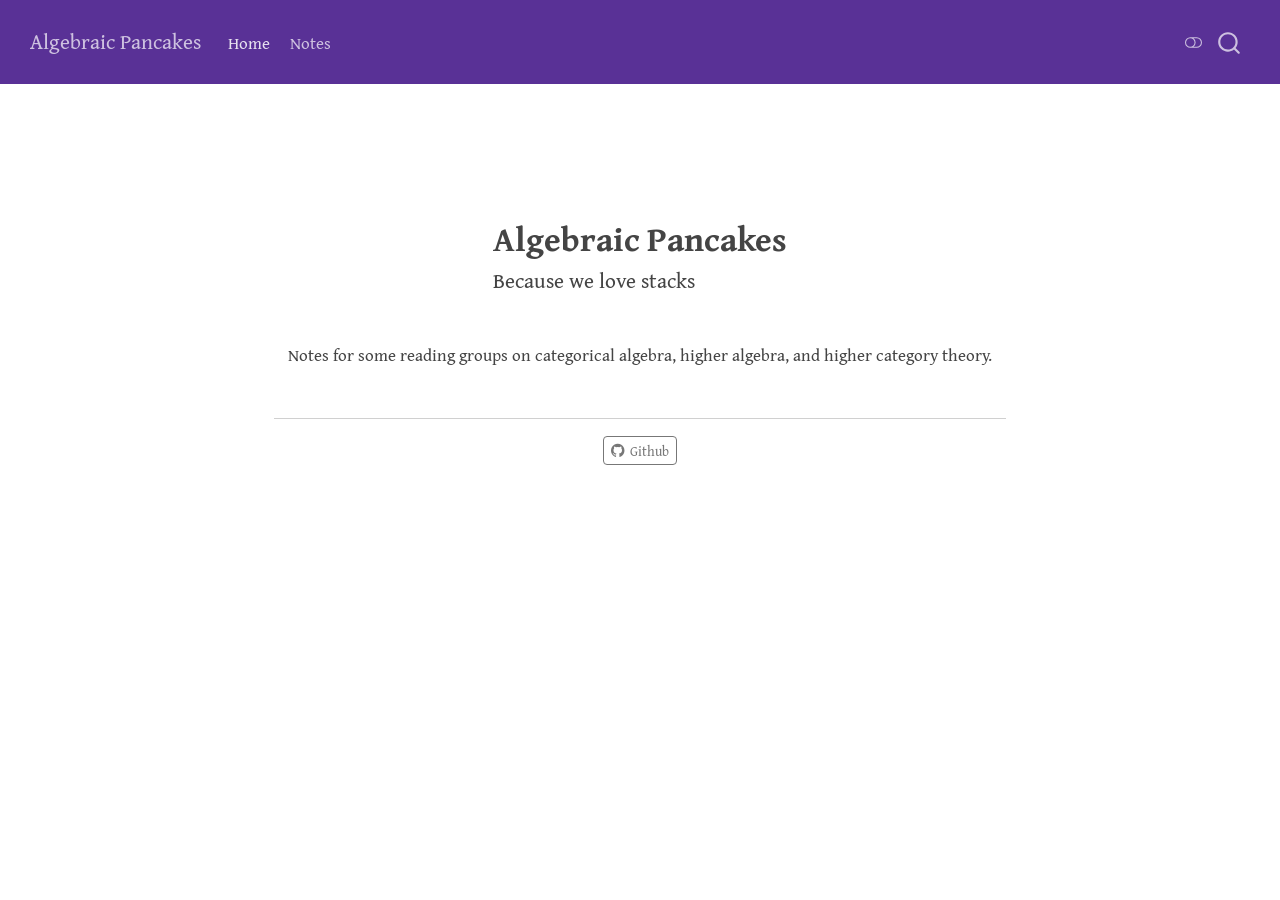
<file: index.html>
<!DOCTYPE html>
<html xmlns="http://www.w3.org/1999/xhtml" lang="en" xml:lang="en"><head>

<meta charset="utf-8">
<meta name="generator" content="quarto-1.11.9">

<meta name="viewport" content="width=device-width, initial-scale=1.0, user-scalable=yes">


<title>Algebraic Pancakes</title>
<style>
/* Default styles provided by pandoc.
** See https://pandoc.org/MANUAL.html#variables-for-html for config info.
*/
span.smallcaps{font-variant: small-caps;}
div.columns{display: flex; gap: 1.5em;}
div.column{flex: auto;}
@media screen {
div.columns{gap: min(4vw, 1.5em);}
div.column{overflow-x: auto;}
}
div.hanging-indent{margin-left: 1.5em; text-indent: -1.5em;}
ul.task-list{list-style: none;}
ul.task-list li input[type="checkbox"] {
  width: 0.8em;
  margin: 0 0.8em 0.2em -1em; /* quarto-specific, see https://github.com/quarto-dev/quarto-cli/issues/4556 */ 
  vertical-align: middle;
}
</style>


<script src="site_libs/quarto-nav/quarto-nav.js"></script>
<script src="site_libs/quarto-nav/headroom.min.js"></script>
<script src="site_libs/clipboard/clipboard.min.js"></script>
<script src="site_libs/quarto-search/autocomplete.umd.js"></script>
<script src="site_libs/quarto-search/fuse.min.js"></script>
<script src="site_libs/quarto-search/quarto-search.js"></script>
<meta name="quarto:offset" content="./">
<script src="site_libs/quarto-html/quarto.js" type="module"></script>
<script src="site_libs/quarto-html/tabsets/tabsets.js" type="module"></script>
<script src="site_libs/quarto-html/scrollable-regions/scrollable-regions.js" type="module"></script>
<script src="site_libs/quarto-html/popper.min.js"></script>
<script src="site_libs/quarto-html/tippy.umd.min.js"></script>
<link href="site_libs/quarto-html/tippy.css" rel="stylesheet">
<link href="site_libs/quarto-html/quarto-syntax-highlighting-63b5708e65d6cd79cd7618c58d0c21e7.css" rel="stylesheet" class="quarto-color-scheme" id="quarto-text-highlighting-styles">
<link href="site_libs/quarto-html/quarto-syntax-highlighting-dark-447e42e69aaa9833c0ba1b986f430b20.css" rel="stylesheet" class="quarto-color-scheme quarto-color-alternate" id="quarto-text-highlighting-styles">
<link href="site_libs/quarto-html/quarto-syntax-highlighting-63b5708e65d6cd79cd7618c58d0c21e7.css" rel="stylesheet" class="quarto-color-scheme-extra" id="quarto-text-highlighting-styles">
<script src="site_libs/bootstrap/bootstrap.min.js"></script>
<link href="site_libs/bootstrap/bootstrap-icons.css" rel="stylesheet">
<link href="site_libs/bootstrap/bootstrap-8e2241f73e5ea4fb0976467118c41f55.min.css" rel="stylesheet" append-hash="true" class="quarto-color-scheme" id="quarto-bootstrap" data-mode="light">
<link href="site_libs/bootstrap/bootstrap-dark-ee933d40a230ee1133586fb7ae9e8214.min.css" rel="stylesheet" append-hash="true" class="quarto-color-scheme quarto-color-alternate" id="quarto-bootstrap" data-mode="dark">
<link href="site_libs/bootstrap/bootstrap-8e2241f73e5ea4fb0976467118c41f55.min.css" rel="stylesheet" append-hash="true" class="quarto-color-scheme-extra" id="quarto-bootstrap" data-mode="light">
<script id="quarto-search-options" type="application/json">{
  "location": "navbar",
  "copy-button": false,
  "collapse-after": 3,
  "panel-placement": "end",
  "type": "overlay",
  "limit": 50,
  "keyboard-shortcut": [
    "f",
    "/",
    "s"
  ],
  "show-item-context": false,
  "language": {
    "search-no-results-text": "No results",
    "search-matching-documents-text": "matching documents",
    "search-copy-link-title": "Copy link to search",
    "search-hide-matches-text": "Hide additional matches",
    "search-more-match-text": "more match in this document",
    "search-more-matches-text": "more matches in this document",
    "search-clear-button-title": "Clear",
    "search-text-placeholder": "",
    "search-detached-cancel-button-title": "Cancel",
    "search-submit-button-title": "Submit",
    "search-label": "Search"
  }
}</script>
<style>html{ scroll-behavior: smooth; }</style>
<script>MathJax = { output: { font: 'mathjax-pagella' } };</script>


<link rel="stylesheet" href="styles.css">
</head>

<body class="nav-fixed quarto-light"><a id="quarto-skip-link" class="visually-hidden-focusable" href="#quarto-document-content">Skip to main content</a><script id="quarto-html-before-body" type="application/javascript">
    const toggleBodyColorMode = (bsSheetEl) => {
      const mode = bsSheetEl.getAttribute("data-mode");
      const bodyEl = window.document.querySelector("body");
      if (mode === "dark") {
        bodyEl.classList.add("quarto-dark");
        bodyEl.classList.remove("quarto-light");
      } else {
        bodyEl.classList.add("quarto-light");
        bodyEl.classList.remove("quarto-dark");
      }
    }
    const toggleBodyColorPrimary = () => {
      const bsSheetEl = window.document.querySelector("link#quarto-bootstrap:not([rel=disabled-stylesheet])");
      if (bsSheetEl) {
        toggleBodyColorMode(bsSheetEl);
      }
    }
    const setColorSchemeToggle = (alternate) => {
      const toggles = window.document.querySelectorAll('.quarto-color-scheme-toggle');
      for (let i=0; i < toggles.length; i++) {
        const toggle = toggles[i];
        if (toggle) {
          toggle.setAttribute("aria-checked", alternate ? "true" : "false");
          if (alternate) {
            toggle.classList.add("alternate");
          } else {
            toggle.classList.remove("alternate");
          }
        }
      }
    };
    const toggleColorMode = (alternate) => {
      // Switch the stylesheets
      const primaryStylesheets = window.document.querySelectorAll('link.quarto-color-scheme:not(.quarto-color-alternate)');
      const alternateStylesheets = window.document.querySelectorAll('link.quarto-color-scheme.quarto-color-alternate');
      manageTransitions('#quarto-margin-sidebar .nav-link', false);
      if (alternate) {
        // note: dark is layered on light, we don't disable primary!
        enableStylesheet(alternateStylesheets);
        for (const sheetNode of alternateStylesheets) {
          if (sheetNode.id === "quarto-bootstrap") {
            toggleBodyColorMode(sheetNode);
          }
        }
      } else {
        disableStylesheet(alternateStylesheets);
        enableStylesheet(primaryStylesheets)
        toggleBodyColorPrimary();
      }
      manageTransitions('#quarto-margin-sidebar .nav-link', true);
      // Switch the toggles
      setColorSchemeToggle(alternate)
    }
    // Hack to workaround the fact that safari doesn't
    // properly recolor the scrollbar when toggling (#1455).
    // Not run on load: stylesheets are set before first paint there, and
    // scrolling would undo the scroll to a URL fragment (#14973).
    // The one pixel nudge keeps the reader where they were.
    const refreshSafariScrollbar = () => {
      if (navigator.userAgent.indexOf('Safari') > 0 && navigator.userAgent.indexOf('Chrome') == -1) {
        manageTransitions("body", false);
        const scrollY = window.scrollY;
        window.scrollTo(0, scrollY > 0 ? scrollY - 1 : 1);
        setTimeout(() => {
          window.scrollTo(0, scrollY);
          manageTransitions("body", true);
        }, 40);
      }
    }
    const disableStylesheet = (stylesheets) => {
      for (let i=0; i < stylesheets.length; i++) {
        const stylesheet = stylesheets[i];
        stylesheet.rel = 'disabled-stylesheet';
      }
    }
    const enableStylesheet = (stylesheets) => {
      for (let i=0; i < stylesheets.length; i++) {
        const stylesheet = stylesheets[i];
        if(stylesheet.rel !== 'stylesheet') { // for Chrome, which will still FOUC without this check
          stylesheet.rel = 'stylesheet';
        }
      }
    }
    const manageTransitions = (selector, allowTransitions) => {
      const els = window.document.querySelectorAll(selector);
      for (let i=0; i < els.length; i++) {
        const el = els[i];
        if (allowTransitions) {
          el.classList.remove('notransition');
        } else {
          el.classList.add('notransition');
        }
      }
    }
    const isFileUrl = () => {
      return window.location.protocol === 'file:';
    }
    const hasAlternateSentinel = () => {
      let styleSentinel = getColorSchemeSentinel();
      if (styleSentinel !== null) {
        return styleSentinel === "alternate";
      } else {
        return false;
      }
    }
    const setStyleSentinel = (alternate) => {
      const value = alternate ? "alternate" : "default";
      if (!isFileUrl()) {
        window.localStorage.setItem("quarto-color-scheme", value);
      } else {
        localAlternateSentinel = value;
      }
    }
    const getColorSchemeSentinel = () => {
      if (!isFileUrl()) {
        const storageValue = window.localStorage.getItem("quarto-color-scheme");
        return storageValue != null ? storageValue : localAlternateSentinel;
      } else {
        return localAlternateSentinel;
      }
    }
    const toggleGiscusIfUsed = (isAlternate, darkModeDefault) => {
      const baseTheme = document.querySelector('#giscus-base-theme')?.value ?? 'light';
      const alternateTheme = document.querySelector('#giscus-alt-theme')?.value ?? 'dark';
      let newTheme = '';
      if(authorPrefersDark) {
        newTheme = isAlternate ? baseTheme : alternateTheme;
      } else {
        newTheme = isAlternate ? alternateTheme : baseTheme;
      }
      const changeGiscusTheme = () => {
        // From: https://github.com/giscus/giscus/issues/336
        const sendMessage = (message) => {
          const iframe = document.querySelector('iframe.giscus-frame');
          if (!iframe) return;
          iframe.contentWindow.postMessage({ giscus: message }, 'https://giscus.app');
        }
        sendMessage({
          setConfig: {
            theme: newTheme
          }
        });
      }
      const isGiscussLoaded = window.document.querySelector('iframe.giscus-frame') !== null;
      if (isGiscussLoaded) {
        changeGiscusTheme();
      }
    };
    const authorPrefersDark = false;
    const darkModeDefault = authorPrefersDark;
      document.querySelector('link#quarto-text-highlighting-styles.quarto-color-scheme-extra').rel = 'disabled-stylesheet';
      document.querySelector('link#quarto-bootstrap.quarto-color-scheme-extra').rel = 'disabled-stylesheet';
    let localAlternateSentinel = darkModeDefault ? 'alternate' : 'default';
    // Dark / light mode switch
    window.quartoToggleColorScheme = () => {
      // Read the current dark / light value
      let toAlternate = !hasAlternateSentinel();
      toggleColorMode(toAlternate);
      refreshSafariScrollbar();
      setStyleSentinel(toAlternate);
      toggleGiscusIfUsed(toAlternate, darkModeDefault);
      window.dispatchEvent(new Event('resize'));
    };
    // Switch to dark mode if need be
    if (hasAlternateSentinel()) {
      toggleColorMode(true);
    } else {
      toggleColorMode(false);
    }
  </script>

<div id="quarto-search-results"></div>
  <header id="quarto-header" class="headroom fixed-top">
    <nav class="navbar navbar-expand-lg " data-bs-theme="dark" aria-label="Site">
      <div class="navbar-container container-fluid">
      <div class="navbar-brand-container mx-auto">
    <a class="navbar-brand" href="./index.html">
    <span class="navbar-title">Algebraic Pancakes</span>
    </a>
  </div>
          <button class="navbar-toggler" type="button" data-bs-toggle="collapse" data-bs-target="#navbarCollapse" aria-controls="navbarCollapse" aria-expanded="false" aria-label="Toggle navigation" onclick="if (window.quartoToggleHeadroom) { window.quartoToggleHeadroom(); }">
  <span class="navbar-toggler-icon"></span>
</button>
          <div class="collapse navbar-collapse" id="navbarCollapse">
            <ul class="navbar-nav navbar-nav-scroll me-auto">
  <li class="nav-item">
    <a class="nav-link active" href="./index.html" aria-current="page"> 
<span class="menu-text">Home</span></a>
  </li>  
  <li class="nav-item">
    <a class="nav-link" href="./notes/index.html"> 
<span class="menu-text">Notes</span></a>
  </li>  
</ul>
          </div> <!-- /navcollapse -->
            <div class="quarto-navbar-tools">
  <button type="button" role="switch" aria-checked="false" class="quarto-color-scheme-toggle quarto-navigation-tool  px-1" onclick="window.quartoToggleColorScheme(); return false;" title="Toggle dark mode" aria-label="Toggle dark mode"><i class="bi"></i></button>
</div>
            <div id="quarto-search" class="" title="Search"></div>
      </div> <!-- /container-fluid -->
    </nav>
</header>
<!-- content -->
<div id="quarto-content" class="quarto-container page-columns page-rows-contents page-layout-full page-navbar">
<!-- sidebar -->
<!-- margin-sidebar -->
    
<!-- main -->
<div class="quarto-about-jolla column-page">
 <header id="title-block-header" class="quarto-title-block default">
<div class="quarto-title">
<h1 class="title">Algebraic Pancakes</h1>
<p class="subtitle lead">Because we love stacks</p>
</div>
<div class="quarto-title-meta column-page">
  </div>
</header><main class="content column-page" id="quarto-document-content" tabindex="-1">

<p>Notes for some reading groups on categorical algebra, higher algebra, and higher category theory.</p>


</main> 
  <hr class="about-sep">
   <div class="about-links">
  <a href="https://github.com/Algebraic-Pancakes" class="about-link" rel="" target="">
    <i class="bi bi-github"></i>
     <span class="about-link-text">Github</span>
  </a>
</div>
</div>
 <!-- /main -->
<script id="quarto-html-after-body" type="application/javascript">
  window.document.addEventListener("DOMContentLoaded", function (event) {
    // Ensure there is a toggle, if there isn't float one in the top right
    if (window.document.querySelector('.quarto-color-scheme-toggle') === null) {
      const toggle = window.document.createElement('button');
      toggle.type = "button";
      toggle.setAttribute("role", "switch");
      toggle.setAttribute("aria-checked", "false");
      toggle.classList.add('top-right');
      toggle.classList.add('quarto-color-scheme-toggle');
      toggle.setAttribute("aria-label", "Toggle dark mode");
      toggle.onclick = function() { try { window.quartoToggleColorScheme(); } catch {} return false; };
      const i = window.document.createElement("i");
      i.classList.add('bi');
      toggle.appendChild(i);
      // Put the toggle in a landmark of its own, so that landmark navigation
      // can reach it.
      //
      // The container is always a fresh direct child of body, and the toggle is
      // never moved into page furniture that the theme or the author controls.
      // The toggle is positioned against the page, so any ancestor that
      // establishes a containing block captures it: a positioned element or a
      // grid for position: absolute, and transform, filter, will-change or
      // contain for position: fixed. A direct child of body has none of these
      // to inherit, and the shift when one appears is silent and visual.
      //
      // ARIA says a document should have at most one banner, and axe reports a
      // duplicate whether or not the banners carry distinct labels. So use a
      // header when the page has no banner yet, and a named region otherwise.
      //
      // A header is a banner wherever it sits, unless it is inside sectioning
      // content, so this cannot just look at the children of body: a custom
      // page layout wraps the title block header in a plain div. An explicit
      // role="banner" always counts.
      const sectioning = 'article, aside, main, nav, section, [role="article"], [role="complementary"], [role="main"], [role="navigation"], [role="region"]';
      const hasBanner = Array.from(
        window.document.querySelectorAll('header:not([role]), [role="banner"]')
      ).some(function(el) {
        return el.hasAttribute("role") || el.closest(sectioning) === null;
      });
      const container = window.document.createElement(hasBanner ? "div" : "header");
      if (hasBanner) {
        container.setAttribute("role", "region");
        container.setAttribute("aria-label", "Toggle dark mode");
      }
      container.classList.add('quarto-color-scheme-toggle-container');
      container.appendChild(toggle);
      window.document.body.appendChild(container);
    }
    setColorSchemeToggle(hasAlternateSentinel())
    const isCodeAnnotation = (el) => {
      for (const clz of el.classList) {
        if (clz.startsWith('code-annotation-')) {                     
          return true;
        }
      }
      return false;
    }
    const onCopySuccess = function(e) {
      // button target
      const button = e.trigger;
      // don't keep focus
      button.blur();
      // flash "checked"
      button.classList.add('code-copy-button-checked');
      var currentTitle = button.getAttribute("title");
      button.setAttribute("title", "Copied!");
      let tooltip;
      if (window.bootstrap) {
        button.setAttribute("data-bs-toggle", "tooltip");
        button.setAttribute("data-bs-placement", "left");
        button.setAttribute("data-bs-title", "Copied!");
        tooltip = new bootstrap.Tooltip(button, 
          { trigger: "manual", 
            customClass: "code-copy-button-tooltip",
            offset: [0, -8]});
        tooltip.show();    
      }
      setTimeout(function() {
        if (tooltip) {
          tooltip.hide();
          button.removeAttribute("data-bs-title");
          button.removeAttribute("data-bs-toggle");
          button.removeAttribute("data-bs-placement");
        }
        button.setAttribute("title", currentTitle);
        button.classList.remove('code-copy-button-checked');
      }, 1000);
      // clear code selection
      e.clearSelection();
    }
    const getTextToCopy = function(trigger) {
      const outerScaffold = trigger.parentElement.cloneNode(true);
      const codeEl = outerScaffold.querySelector('code');
      for (const childEl of codeEl.children) {
        if (isCodeAnnotation(childEl)) {
          childEl.remove();
        }
      }
      return codeEl.innerText;
    }
    const clipboard = new window.ClipboardJS('.code-copy-button:not([data-in-quarto-modal])', {
      text: getTextToCopy
    });
    clipboard.on('success', onCopySuccess);
    if (window.document.getElementById('quarto-embedded-source-code-modal')) {
      const clipboardModal = new window.ClipboardJS('.code-copy-button[data-in-quarto-modal]', {
        text: getTextToCopy,
        container: window.document.getElementById('quarto-embedded-source-code-modal')
      });
      clipboardModal.on('success', onCopySuccess);
    }
      var localhostRegex = new RegExp(/^(?:http|https):\/\/localhost\:?[0-9]*\//);
      var mailtoRegex = new RegExp(/^mailto:/);
        var filterRegex = new RegExp("https:\/\/Algebraic-Pancakes\.github\.io\/");
      var isInternal = (href) => {
          return filterRegex.test(href) || localhostRegex.test(href) || mailtoRegex.test(href);
      }
      // Inspect non-navigation links and adorn them if external
      window.quartoDecorateExternalLinks = function (root) {
     var links = (root || window.document).querySelectorAll('a[href]:not(.nav-link):not(.navbar-brand):not(.toc-action):not(.sidebar-link):not(.sidebar-item-toggle):not(.pagination-link):not(.no-external):not([aria-hidden]):not(.dropdown-item):not(.quarto-navigation-tool):not(.about-link)');
      for (var i=0; i<links.length; i++) {
        const link = links[i];
        if (!isInternal(link.href)) {
          // undo the damage that might have been done by quarto-nav.js in the case of
          // links that we want to consider external
          if (link.dataset.originalHref !== undefined) {
            link.href = link.dataset.originalHref;
          }
          if (!link.classList.contains('no-external-icon')) {
          }
        }
      }
      };
      window.quartoDecorateExternalLinks(window.document);
    // Esc closes the popup (WCAG 1.4.13) and focus leaving both trigger and
    // popup closes it (WCAG 2.4.11); tippy handles neither for interactive popups.
    const hideOnEscAndFocusOut = {
      name: 'hideOnEscAndFocusOut',
      defaultValue: true,
      fn(instance) {
        const dismiss = () => {
          // A show scheduled by the trigger delay would otherwise reopen it
          instance.clearDelayTimeouts();
          instance.hide();
        };
        const onKeyDown = (event) => {
          if (event.key !== 'Escape') {
            return;
          }
          // Keep Esc from also reaching page handlers (e.g. reveal.js overview),
          // except an open reveal.js slide menu, which Esc should close too.
          // The menu handles keys only when its keyboard option is on.
          const menuHandlesEsc = window.Reveal?.getPlugin?.('menu')?.isOpen() &&
            window.Reveal.getConfig().menu?.keyboard !== false;
          if (!menuHandlesEsc) {
            event.stopPropagation();
          }
          if (instance.popper.contains(window.document.activeElement)) {
            // Disabled while refocusing so the focus trigger does not reopen it
            instance.disable();
            instance.reference.focus();
            instance.enable();
          }
          dismiss();
        };
        const onFocusOut = (event) => {
          const target = event.relatedTarget;
          if (target && !instance.reference.contains(target) &&
              !instance.popper.contains(target)) {
            dismiss();
          }
        };
        // On the trigger too: a click trigger (code-annotations: select) has no
        // blur handling. Attached for the instance's lifetime so leaving the
        // trigger also cancels a show still pending on the trigger delay.
        instance.reference.addEventListener('focusout', onFocusOut);
        return {
          onShow() {
            window.document.addEventListener('keydown', onKeyDown, true);
            instance.popper.addEventListener('focusout', onFocusOut);
          },
          onHide() {
            window.document.removeEventListener('keydown', onKeyDown, true);
            instance.popper.removeEventListener('focusout', onFocusOut);
          },
          onDestroy() {
            instance.reference.removeEventListener('focusout', onFocusOut);
          },
        };
      },
    };
    function tippyHover(el, contentFn, onTriggerFn, onUntriggerFn) {
      const config = {
        allowHTML: true,
        maxWidth: 500,
        delay: 100,
        arrow: false,
        appendTo: function(el) {
            return el.parentElement;
        },
        interactive: true,
        interactiveBorder: 10,
        theme: 'quarto',
        placement: 'bottom-start',
        plugins: [hideOnEscAndFocusOut],
      };
      if (contentFn) {
        config.content = contentFn;
      }
      if (onTriggerFn) {
        config.onTrigger = onTriggerFn;
      }
      if (onUntriggerFn) {
        config.onUntrigger = onUntriggerFn;
      }
      window.tippy(el, config); 
    }
    const noterefs = window.document.querySelectorAll('a[role="doc-noteref"]');
    for (var i=0; i<noterefs.length; i++) {
      const ref = noterefs[i];
      tippyHover(ref, function() {
        // use id or data attribute instead here
        let href = ref.getAttribute('data-footnote-href') || ref.getAttribute('href');
        try { href = new URL(href).hash; } catch {}
        const id = href.replace(/^#\/?/, "");
        const note = window.document.getElementById(id);
        if (note) {
          return note.innerHTML;
        } else {
          return "";
        }
      });
    }
    const xrefs = window.document.querySelectorAll('a.quarto-xref');
    const processXRef = (id, note) => {
      // Strip column container classes
      const stripColumnClz = (el) => {
        el.classList.remove("page-full", "page-columns");
        if (el.children) {
          for (const child of el.children) {
            stripColumnClz(child);
          }
        }
      }
      stripColumnClz(note)
      if (id === null || id.startsWith('sec-')) {
        // Special case sections, only their first couple elements
        const container = document.createElement("div");
        if (note.children && note.children.length > 2) {
          container.appendChild(note.children[0].cloneNode(true));
          for (let i = 1; i < note.children.length; i++) {
            const child = note.children[i];
            if (child.tagName === "P" && child.innerText === "") {
              continue;
            } else {
              container.appendChild(child.cloneNode(true));
              break;
            }
          }
          if (window.Quarto?.typesetMath) {
            window.Quarto.typesetMath(container);
          }
          return container.innerHTML
        } else {
          if (window.Quarto?.typesetMath) {
            window.Quarto.typesetMath(note);
          }
          return note.innerHTML;
        }
      } else {
        // Remove any anchor links if they are present
        const anchorLink = note.querySelector('a.anchorjs-link');
        if (anchorLink) {
          anchorLink.remove();
        }
        if (window.Quarto?.typesetMath) {
          window.Quarto.typesetMath(note);
        }
        if (note.classList.contains("callout")) {
          return note.outerHTML;
        } else {
          return note.innerHTML;
        }
      }
    }
    for (var i=0; i<xrefs.length; i++) {
      const xref = xrefs[i];
      tippyHover(xref, undefined, function(instance) {
        instance.disable();
        let url = xref.getAttribute('href');
        let hash = undefined; 
        if (url.startsWith('#')) {
          hash = url;
        } else {
          try { hash = new URL(url).hash; } catch {}
        }
        if (hash) {
          const id = hash.replace(/^#\/?/, "");
          const note = window.document.getElementById(id);
          if (note !== null) {
            try {
              const html = processXRef(id, note.cloneNode(true));
              instance.setContent(html);
            } finally {
              instance.enable();
              instance.show();
            }
          } else {
            // See if we can fetch this
            fetch(url.split('#')[0])
            .then(res => res.text())
            .then(html => {
              const parser = new DOMParser();
              const htmlDoc = parser.parseFromString(html, "text/html");
              const note = htmlDoc.getElementById(id);
              if (note !== null) {
                const html = processXRef(id, note);
                instance.setContent(html);
              } 
            }).finally(() => {
              instance.enable();
              instance.show();
            });
          }
        } else {
          // See if we can fetch a full url (with no hash to target)
          // This is a special case and we should probably do some content thinning / targeting
          fetch(url)
          .then(res => res.text())
          .then(html => {
            const parser = new DOMParser();
            const htmlDoc = parser.parseFromString(html, "text/html");
            const note = htmlDoc.querySelector('main.content');
            if (note !== null) {
              // This should only happen for chapter cross references
              // (since there is no id in the URL)
              // remove the first header
              if (note.children.length > 0 && note.children[0].tagName === "HEADER") {
                note.children[0].remove();
              }
              const html = processXRef(null, note);
              instance.setContent(html);
            } 
          }).finally(() => {
            instance.enable();
            instance.show();
          });
        }
      }, function(instance) {
      });
    }
        let selectedAnnoteEl;
        const selectorForAnnotation = ( cell, annotation) => {
          let cellAttr = 'data-code-cell="' + cell + '"';
          let lineAttr = 'data-code-annotation="' +  annotation + '"';
          const selector = 'span[' + cellAttr + '][' + lineAttr + ']';
          return selector;
        }
        const selectCodeLines = (annoteEl) => {
          const doc = window.document;
          const targetCell = annoteEl.getAttribute("data-target-cell");
          const targetAnnotation = annoteEl.getAttribute("data-target-annotation");
          const annoteSpan = window.document.querySelector(selectorForAnnotation(targetCell, targetAnnotation));
          const lines = annoteSpan.getAttribute("data-code-lines").split(",");
          const lineIds = lines.map((line) => {
            return targetCell + "-" + line;
          })
          // Each band is positioned against its own containing block, which is
          // not the offsetParent of the lines, so place it from client rects.
          const placeBand = (band, firstEl, lastEl, codeBlock) => {
            const container = band.offsetParent;
            if (container === null) {
              return;
            }
            const containerRect = container.getBoundingClientRect();
            // Reveal.js scales slides with a transform, so convert client
            // pixels back to the CSS pixels of the container.
            const scale = containerRect.height / container.offsetHeight || 1;
            const firstRect = firstEl.getBoundingClientRect();
            const lastRect = lastEl.getBoundingClientRect();
            const top = (firstRect.top - containerRect.top) / scale - container.clientTop + container.scrollTop;
            const height = (lastRect.bottom - firstRect.top) / scale;
            band.style.top = top - 2 + "px";
            band.style.height = height + 4 + "px";
            if (codeBlock) {
              // Without the copy button wrapper, the containing block is wider
              // than the code block, so span the code block explicitly.
              const blockRect = codeBlock.getBoundingClientRect();
              band.style.left = (blockRect.left - containerRect.left) / scale - container.clientLeft + container.scrollLeft + "px";
              band.style.width = blockRect.width / scale + "px";
            }
          };
          if (lineIds.length > 0) {
            const el = window.document.getElementById(lineIds[0]);
            const lastEl = window.document.getElementById(lineIds[lineIds.length - 1]);
            const parent = el.parentElement.parentElement;
            // cook up a div (if necessary) and position it
            let div = window.document.getElementById("code-annotation-line-highlight");
            if (div === null) {
              div = window.document.createElement("div");
              div.setAttribute("id", "code-annotation-line-highlight");
              div.style.position = 'absolute';
              parent.appendChild(div);
            }
            placeBand(div, el, lastEl, parent.closest("div.sourceCode") || parent);
            let gutterDiv = window.document.getElementById("code-annotation-line-highlight-gutter");
            if (gutterDiv === null) {
              gutterDiv = window.document.createElement("div");
              gutterDiv.setAttribute("id", "code-annotation-line-highlight-gutter");
              gutterDiv.style.position = 'absolute';
              const codeCell = window.document.getElementById(targetCell);
              const gutter = codeCell.querySelector('.code-annotation-gutter');
              gutter.appendChild(gutterDiv);
            }
            placeBand(gutterDiv, el, lastEl);
            selectedAnnoteEl = annoteEl;
          }
        };
        const unselectCodeLines = () => {
          const elementsIds = ["code-annotation-line-highlight", "code-annotation-line-highlight-gutter"];
          elementsIds.forEach((elId) => {
            const div = window.document.getElementById(elId);
            if (div) {
              div.remove();
            }
          });
          selectedAnnoteEl = undefined;
        };
          // Handle positioning of the toggle
      window.addEventListener(
        "resize",
        throttle(() => {
          elRect = undefined;
          if (selectedAnnoteEl) {
            selectCodeLines(selectedAnnoteEl);
          }
        }, 10)
      );
      function throttle(fn, ms) {
      let throttle = false;
      let timer;
        return (...args) => {
          if(!throttle) { // first call gets through
              fn.apply(this, args);
              throttle = true;
          } else { // all the others get throttled
              if(timer) clearTimeout(timer); // cancel #2
              timer = setTimeout(() => {
                fn.apply(this, args);
                timer = throttle = false;
              }, ms);
          }
        };
      }
        // Attach click handler to the DT
        const annoteDls = window.document.querySelectorAll('dt[data-target-cell]');
        for (const annoteDlNode of annoteDls) {
          annoteDlNode.addEventListener('click', (event) => {
            const clickedEl = event.target;
            if (clickedEl !== selectedAnnoteEl) {
              unselectCodeLines();
              const activeEl = window.document.querySelector('dt[data-target-cell].code-annotation-active');
              if (activeEl) {
                activeEl.classList.remove('code-annotation-active');
              }
              selectCodeLines(clickedEl);
              clickedEl.classList.add('code-annotation-active');
            } else {
              // Unselect the line
              unselectCodeLines();
              clickedEl.classList.remove('code-annotation-active');
            }
          });
        }
    const findCites = (el) => {
      const parentEl = el.parentElement;
      if (parentEl) {
        const cites = parentEl.dataset.cites;
        if (cites) {
          return {
            el,
            cites: cites.split(' ')
          };
        } else {
          return findCites(el.parentElement)
        }
      } else {
        return undefined;
      }
    };
    var bibliorefs = window.document.querySelectorAll('a[role="doc-biblioref"]');
    for (var i=0; i<bibliorefs.length; i++) {
      const ref = bibliorefs[i];
      const citeInfo = findCites(ref);
      if (citeInfo) {
        tippyHover(citeInfo.el, function() {
          var popup = window.document.createElement('div');
          citeInfo.cites.forEach(function(cite) {
            var citeDiv = window.document.createElement('div');
            citeDiv.classList.add('hanging-indent');
            citeDiv.classList.add('csl-entry');
            var biblioDiv = window.document.getElementById('ref-' + cite);
            if (biblioDiv) {
              citeDiv.innerHTML = biblioDiv.innerHTML;
            }
            popup.appendChild(citeDiv);
          });
          return popup.innerHTML;
        });
      }
    }
  });
  </script>
  <script type="application/javascript">
  window.quartoScrollableRegionsLabels = {"code":"Scrollable code","output":"Scrollable output"};
  </script>
</div> <!-- /content -->




<script src="site_libs/quarto-html/zenscroll-min.js"></script>
</body></html>
</file>
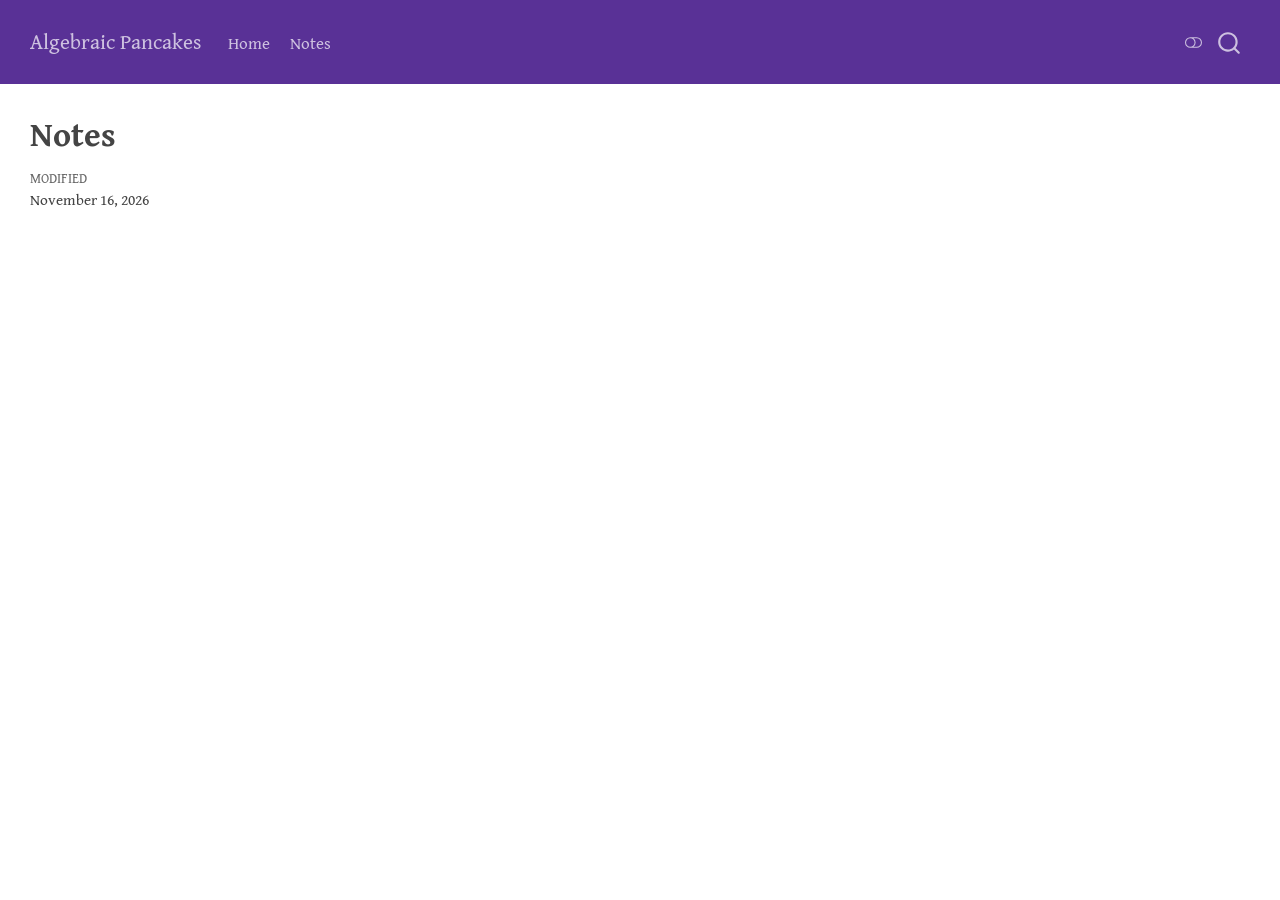
<file: notes/notes.html>
<!DOCTYPE html>
<html xmlns="http://www.w3.org/1999/xhtml" lang="en" xml:lang="en"><head>

<meta charset="utf-8">
<meta name="generator" content="quarto-1.11.9">

<meta name="viewport" content="width=device-width, initial-scale=1.0, user-scalable=yes">


<title>Notes – Algebraic Pancakes</title>
<style>
/* Default styles provided by pandoc.
** See https://pandoc.org/MANUAL.html#variables-for-html for config info.
*/
span.smallcaps{font-variant: small-caps;}
div.columns{display: flex; gap: 1.5em;}
div.column{flex: auto;}
@media screen {
div.columns{gap: min(4vw, 1.5em);}
div.column{overflow-x: auto;}
}
div.hanging-indent{margin-left: 1.5em; text-indent: -1.5em;}
ul.task-list{list-style: none;}
ul.task-list li input[type="checkbox"] {
  width: 0.8em;
  margin: 0 0.8em 0.2em -1em; /* quarto-specific, see https://github.com/quarto-dev/quarto-cli/issues/4556 */ 
  vertical-align: middle;
}
</style>


<script src="../site_libs/quarto-nav/quarto-nav.js"></script>
<script src="../site_libs/quarto-nav/headroom.min.js"></script>
<script src="../site_libs/clipboard/clipboard.min.js"></script>
<script src="../site_libs/quarto-search/autocomplete.umd.js"></script>
<script src="../site_libs/quarto-search/fuse.min.js"></script>
<script src="../site_libs/quarto-search/quarto-search.js"></script>
<meta name="quarto:offset" content="../">
<script src="../site_libs/quarto-html/quarto.js" type="module"></script>
<script src="../site_libs/quarto-html/tabsets/tabsets.js" type="module"></script>
<script src="../site_libs/quarto-html/scrollable-regions/scrollable-regions.js" type="module"></script>
<script src="../site_libs/quarto-html/popper.min.js"></script>
<script src="../site_libs/quarto-html/tippy.umd.min.js"></script>
<script src="../site_libs/quarto-html/anchor.min.js"></script>
<link href="../site_libs/quarto-html/tippy.css" rel="stylesheet">
<link href="../site_libs/quarto-html/quarto-syntax-highlighting-63b5708e65d6cd79cd7618c58d0c21e7.css" rel="stylesheet" class="quarto-color-scheme" id="quarto-text-highlighting-styles">
<link href="../site_libs/quarto-html/quarto-syntax-highlighting-dark-447e42e69aaa9833c0ba1b986f430b20.css" rel="stylesheet" class="quarto-color-scheme quarto-color-alternate" id="quarto-text-highlighting-styles">
<link href="../site_libs/quarto-html/quarto-syntax-highlighting-63b5708e65d6cd79cd7618c58d0c21e7.css" rel="stylesheet" class="quarto-color-scheme-extra" id="quarto-text-highlighting-styles">
<script src="../site_libs/bootstrap/bootstrap.min.js"></script>
<link href="../site_libs/bootstrap/bootstrap-icons.css" rel="stylesheet">
<link href="../site_libs/bootstrap/bootstrap-8e2241f73e5ea4fb0976467118c41f55.min.css" rel="stylesheet" append-hash="true" class="quarto-color-scheme" id="quarto-bootstrap" data-mode="light">
<link href="../site_libs/bootstrap/bootstrap-dark-ee933d40a230ee1133586fb7ae9e8214.min.css" rel="stylesheet" append-hash="true" class="quarto-color-scheme quarto-color-alternate" id="quarto-bootstrap" data-mode="dark">
<link href="../site_libs/bootstrap/bootstrap-8e2241f73e5ea4fb0976467118c41f55.min.css" rel="stylesheet" append-hash="true" class="quarto-color-scheme-extra" id="quarto-bootstrap" data-mode="light">
<script id="quarto-search-options" type="application/json">{
  "location": "navbar",
  "copy-button": false,
  "collapse-after": 3,
  "panel-placement": "end",
  "type": "overlay",
  "limit": 50,
  "keyboard-shortcut": [
    "f",
    "/",
    "s"
  ],
  "show-item-context": false,
  "language": {
    "search-no-results-text": "No results",
    "search-matching-documents-text": "matching documents",
    "search-copy-link-title": "Copy link to search",
    "search-hide-matches-text": "Hide additional matches",
    "search-more-match-text": "more match in this document",
    "search-more-matches-text": "more matches in this document",
    "search-clear-button-title": "Clear",
    "search-text-placeholder": "",
    "search-detached-cancel-button-title": "Cancel",
    "search-submit-button-title": "Submit",
    "search-label": "Search"
  }
}</script>
<style>html{ scroll-behavior: smooth; }</style>
<script>MathJax = { output: { font: 'mathjax-pagella' } };</script>


<link rel="stylesheet" href="../styles.css">
</head>

<body class="nav-fixed quarto-light"><a id="quarto-skip-link" class="visually-hidden-focusable" href="#quarto-document-content">Skip to main content</a><script id="quarto-html-before-body" type="application/javascript">
    const toggleBodyColorMode = (bsSheetEl) => {
      const mode = bsSheetEl.getAttribute("data-mode");
      const bodyEl = window.document.querySelector("body");
      if (mode === "dark") {
        bodyEl.classList.add("quarto-dark");
        bodyEl.classList.remove("quarto-light");
      } else {
        bodyEl.classList.add("quarto-light");
        bodyEl.classList.remove("quarto-dark");
      }
    }
    const toggleBodyColorPrimary = () => {
      const bsSheetEl = window.document.querySelector("link#quarto-bootstrap:not([rel=disabled-stylesheet])");
      if (bsSheetEl) {
        toggleBodyColorMode(bsSheetEl);
      }
    }
    const setColorSchemeToggle = (alternate) => {
      const toggles = window.document.querySelectorAll('.quarto-color-scheme-toggle');
      for (let i=0; i < toggles.length; i++) {
        const toggle = toggles[i];
        if (toggle) {
          toggle.setAttribute("aria-checked", alternate ? "true" : "false");
          if (alternate) {
            toggle.classList.add("alternate");
          } else {
            toggle.classList.remove("alternate");
          }
        }
      }
    };
    const toggleColorMode = (alternate) => {
      // Switch the stylesheets
      const primaryStylesheets = window.document.querySelectorAll('link.quarto-color-scheme:not(.quarto-color-alternate)');
      const alternateStylesheets = window.document.querySelectorAll('link.quarto-color-scheme.quarto-color-alternate');
      manageTransitions('#quarto-margin-sidebar .nav-link', false);
      if (alternate) {
        // note: dark is layered on light, we don't disable primary!
        enableStylesheet(alternateStylesheets);
        for (const sheetNode of alternateStylesheets) {
          if (sheetNode.id === "quarto-bootstrap") {
            toggleBodyColorMode(sheetNode);
          }
        }
      } else {
        disableStylesheet(alternateStylesheets);
        enableStylesheet(primaryStylesheets)
        toggleBodyColorPrimary();
      }
      manageTransitions('#quarto-margin-sidebar .nav-link', true);
      // Switch the toggles
      setColorSchemeToggle(alternate)
    }
    // Hack to workaround the fact that safari doesn't
    // properly recolor the scrollbar when toggling (#1455).
    // Not run on load: stylesheets are set before first paint there, and
    // scrolling would undo the scroll to a URL fragment (#14973).
    // The one pixel nudge keeps the reader where they were.
    const refreshSafariScrollbar = () => {
      if (navigator.userAgent.indexOf('Safari') > 0 && navigator.userAgent.indexOf('Chrome') == -1) {
        manageTransitions("body", false);
        const scrollY = window.scrollY;
        window.scrollTo(0, scrollY > 0 ? scrollY - 1 : 1);
        setTimeout(() => {
          window.scrollTo(0, scrollY);
          manageTransitions("body", true);
        }, 40);
      }
    }
    const disableStylesheet = (stylesheets) => {
      for (let i=0; i < stylesheets.length; i++) {
        const stylesheet = stylesheets[i];
        stylesheet.rel = 'disabled-stylesheet';
      }
    }
    const enableStylesheet = (stylesheets) => {
      for (let i=0; i < stylesheets.length; i++) {
        const stylesheet = stylesheets[i];
        if(stylesheet.rel !== 'stylesheet') { // for Chrome, which will still FOUC without this check
          stylesheet.rel = 'stylesheet';
        }
      }
    }
    const manageTransitions = (selector, allowTransitions) => {
      const els = window.document.querySelectorAll(selector);
      for (let i=0; i < els.length; i++) {
        const el = els[i];
        if (allowTransitions) {
          el.classList.remove('notransition');
        } else {
          el.classList.add('notransition');
        }
      }
    }
    const isFileUrl = () => {
      return window.location.protocol === 'file:';
    }
    const hasAlternateSentinel = () => {
      let styleSentinel = getColorSchemeSentinel();
      if (styleSentinel !== null) {
        return styleSentinel === "alternate";
      } else {
        return false;
      }
    }
    const setStyleSentinel = (alternate) => {
      const value = alternate ? "alternate" : "default";
      if (!isFileUrl()) {
        window.localStorage.setItem("quarto-color-scheme", value);
      } else {
        localAlternateSentinel = value;
      }
    }
    const getColorSchemeSentinel = () => {
      if (!isFileUrl()) {
        const storageValue = window.localStorage.getItem("quarto-color-scheme");
        return storageValue != null ? storageValue : localAlternateSentinel;
      } else {
        return localAlternateSentinel;
      }
    }
    const toggleGiscusIfUsed = (isAlternate, darkModeDefault) => {
      const baseTheme = document.querySelector('#giscus-base-theme')?.value ?? 'light';
      const alternateTheme = document.querySelector('#giscus-alt-theme')?.value ?? 'dark';
      let newTheme = '';
      if(authorPrefersDark) {
        newTheme = isAlternate ? baseTheme : alternateTheme;
      } else {
        newTheme = isAlternate ? alternateTheme : baseTheme;
      }
      const changeGiscusTheme = () => {
        // From: https://github.com/giscus/giscus/issues/336
        const sendMessage = (message) => {
          const iframe = document.querySelector('iframe.giscus-frame');
          if (!iframe) return;
          iframe.contentWindow.postMessage({ giscus: message }, 'https://giscus.app');
        }
        sendMessage({
          setConfig: {
            theme: newTheme
          }
        });
      }
      const isGiscussLoaded = window.document.querySelector('iframe.giscus-frame') !== null;
      if (isGiscussLoaded) {
        changeGiscusTheme();
      }
    };
    const authorPrefersDark = false;
    const darkModeDefault = authorPrefersDark;
      document.querySelector('link#quarto-text-highlighting-styles.quarto-color-scheme-extra').rel = 'disabled-stylesheet';
      document.querySelector('link#quarto-bootstrap.quarto-color-scheme-extra').rel = 'disabled-stylesheet';
    let localAlternateSentinel = darkModeDefault ? 'alternate' : 'default';
    // Dark / light mode switch
    window.quartoToggleColorScheme = () => {
      // Read the current dark / light value
      let toAlternate = !hasAlternateSentinel();
      toggleColorMode(toAlternate);
      refreshSafariScrollbar();
      setStyleSentinel(toAlternate);
      toggleGiscusIfUsed(toAlternate, darkModeDefault);
      window.dispatchEvent(new Event('resize'));
    };
    // Switch to dark mode if need be
    if (hasAlternateSentinel()) {
      toggleColorMode(true);
    } else {
      toggleColorMode(false);
    }
  </script>

<div id="quarto-search-results"></div>
  <header id="quarto-header" class="headroom fixed-top">
    <nav class="navbar navbar-expand-lg " data-bs-theme="dark" aria-label="Site">
      <div class="navbar-container container-fluid">
      <div class="navbar-brand-container mx-auto">
    <a class="navbar-brand" href="../index.html">
    <span class="navbar-title">Algebraic Pancakes</span>
    </a>
  </div>
          <button class="navbar-toggler" type="button" data-bs-toggle="collapse" data-bs-target="#navbarCollapse" aria-controls="navbarCollapse" aria-expanded="false" aria-label="Toggle navigation" onclick="if (window.quartoToggleHeadroom) { window.quartoToggleHeadroom(); }">
  <span class="navbar-toggler-icon"></span>
</button>
          <div class="collapse navbar-collapse" id="navbarCollapse">
            <ul class="navbar-nav navbar-nav-scroll me-auto">
  <li class="nav-item">
    <a class="nav-link" href="../index.html"> 
<span class="menu-text">Home</span></a>
  </li>  
  <li class="nav-item">
    <a class="nav-link" href="../notes/index.html"> 
<span class="menu-text">Notes</span></a>
  </li>  
</ul>
          </div> <!-- /navcollapse -->
            <div class="quarto-navbar-tools">
  <button type="button" role="switch" aria-checked="false" class="quarto-color-scheme-toggle quarto-navigation-tool  px-1" onclick="window.quartoToggleColorScheme(); return false;" title="Toggle dark mode" aria-label="Toggle dark mode"><i class="bi"></i></button>
</div>
            <div id="quarto-search" class="" title="Search"></div>
      </div> <!-- /container-fluid -->
    </nav>
</header>
<!-- content -->
<div id="quarto-content" class="quarto-container page-columns page-rows-contents page-layout-full page-navbar">
<!-- sidebar -->
<!-- margin-sidebar -->
    <div id="quarto-margin-sidebar" class="sidebar margin-sidebar zindex-bottom">
        
    </div>
<!-- main -->
<main class="content column-page" id="quarto-document-content" tabindex="-1">


<header id="title-block-header" class="quarto-title-block default">
<div class="quarto-title">
<h1 class="title">Notes</h1>
</div>



<div class="quarto-title-meta column-page">

    
  
    <div>
    <div class="quarto-title-meta-heading">Modified</div>
    <div class="quarto-title-meta-contents">
      <p class="date-modified">November 16, 2026</p>
    </div>
  </div>
    
  </div>
  


</header>





</main> <!-- /main -->
<script id="quarto-html-after-body" type="application/javascript">
  window.document.addEventListener("DOMContentLoaded", function (event) {
    // Ensure there is a toggle, if there isn't float one in the top right
    if (window.document.querySelector('.quarto-color-scheme-toggle') === null) {
      const toggle = window.document.createElement('button');
      toggle.type = "button";
      toggle.setAttribute("role", "switch");
      toggle.setAttribute("aria-checked", "false");
      toggle.classList.add('top-right');
      toggle.classList.add('quarto-color-scheme-toggle');
      toggle.setAttribute("aria-label", "Toggle dark mode");
      toggle.onclick = function() { try { window.quartoToggleColorScheme(); } catch {} return false; };
      const i = window.document.createElement("i");
      i.classList.add('bi');
      toggle.appendChild(i);
      // Put the toggle in a landmark of its own, so that landmark navigation
      // can reach it.
      //
      // The container is always a fresh direct child of body, and the toggle is
      // never moved into page furniture that the theme or the author controls.
      // The toggle is positioned against the page, so any ancestor that
      // establishes a containing block captures it: a positioned element or a
      // grid for position: absolute, and transform, filter, will-change or
      // contain for position: fixed. A direct child of body has none of these
      // to inherit, and the shift when one appears is silent and visual.
      //
      // ARIA says a document should have at most one banner, and axe reports a
      // duplicate whether or not the banners carry distinct labels. So use a
      // header when the page has no banner yet, and a named region otherwise.
      //
      // A header is a banner wherever it sits, unless it is inside sectioning
      // content, so this cannot just look at the children of body: a custom
      // page layout wraps the title block header in a plain div. An explicit
      // role="banner" always counts.
      const sectioning = 'article, aside, main, nav, section, [role="article"], [role="complementary"], [role="main"], [role="navigation"], [role="region"]';
      const hasBanner = Array.from(
        window.document.querySelectorAll('header:not([role]), [role="banner"]')
      ).some(function(el) {
        return el.hasAttribute("role") || el.closest(sectioning) === null;
      });
      const container = window.document.createElement(hasBanner ? "div" : "header");
      if (hasBanner) {
        container.setAttribute("role", "region");
        container.setAttribute("aria-label", "Toggle dark mode");
      }
      container.classList.add('quarto-color-scheme-toggle-container');
      container.appendChild(toggle);
      window.document.body.appendChild(container);
    }
    setColorSchemeToggle(hasAlternateSentinel())
    const icon = "";
    const anchorJS = new window.AnchorJS();
    anchorJS.options = {
      placement: 'right',
      icon: icon
    };
    anchorJS.add('.anchored');
    const isCodeAnnotation = (el) => {
      for (const clz of el.classList) {
        if (clz.startsWith('code-annotation-')) {                     
          return true;
        }
      }
      return false;
    }
    const onCopySuccess = function(e) {
      // button target
      const button = e.trigger;
      // don't keep focus
      button.blur();
      // flash "checked"
      button.classList.add('code-copy-button-checked');
      var currentTitle = button.getAttribute("title");
      button.setAttribute("title", "Copied!");
      let tooltip;
      if (window.bootstrap) {
        button.setAttribute("data-bs-toggle", "tooltip");
        button.setAttribute("data-bs-placement", "left");
        button.setAttribute("data-bs-title", "Copied!");
        tooltip = new bootstrap.Tooltip(button, 
          { trigger: "manual", 
            customClass: "code-copy-button-tooltip",
            offset: [0, -8]});
        tooltip.show();    
      }
      setTimeout(function() {
        if (tooltip) {
          tooltip.hide();
          button.removeAttribute("data-bs-title");
          button.removeAttribute("data-bs-toggle");
          button.removeAttribute("data-bs-placement");
        }
        button.setAttribute("title", currentTitle);
        button.classList.remove('code-copy-button-checked');
      }, 1000);
      // clear code selection
      e.clearSelection();
    }
    const getTextToCopy = function(trigger) {
      const outerScaffold = trigger.parentElement.cloneNode(true);
      const codeEl = outerScaffold.querySelector('code');
      for (const childEl of codeEl.children) {
        if (isCodeAnnotation(childEl)) {
          childEl.remove();
        }
      }
      return codeEl.innerText;
    }
    const clipboard = new window.ClipboardJS('.code-copy-button:not([data-in-quarto-modal])', {
      text: getTextToCopy
    });
    clipboard.on('success', onCopySuccess);
    if (window.document.getElementById('quarto-embedded-source-code-modal')) {
      const clipboardModal = new window.ClipboardJS('.code-copy-button[data-in-quarto-modal]', {
        text: getTextToCopy,
        container: window.document.getElementById('quarto-embedded-source-code-modal')
      });
      clipboardModal.on('success', onCopySuccess);
    }
      var localhostRegex = new RegExp(/^(?:http|https):\/\/localhost\:?[0-9]*\//);
      var mailtoRegex = new RegExp(/^mailto:/);
        var filterRegex = new RegExp("https:\/\/Algebraic-Pancakes\.github\.io\/");
      var isInternal = (href) => {
          return filterRegex.test(href) || localhostRegex.test(href) || mailtoRegex.test(href);
      }
      // Inspect non-navigation links and adorn them if external
      window.quartoDecorateExternalLinks = function (root) {
     var links = (root || window.document).querySelectorAll('a[href]:not(.nav-link):not(.navbar-brand):not(.toc-action):not(.sidebar-link):not(.sidebar-item-toggle):not(.pagination-link):not(.no-external):not([aria-hidden]):not(.dropdown-item):not(.quarto-navigation-tool):not(.about-link)');
      for (var i=0; i<links.length; i++) {
        const link = links[i];
        if (!isInternal(link.href)) {
          // undo the damage that might have been done by quarto-nav.js in the case of
          // links that we want to consider external
          if (link.dataset.originalHref !== undefined) {
            link.href = link.dataset.originalHref;
          }
          if (!link.classList.contains('no-external-icon')) {
          }
        }
      }
      };
      window.quartoDecorateExternalLinks(window.document);
    // Esc closes the popup (WCAG 1.4.13) and focus leaving both trigger and
    // popup closes it (WCAG 2.4.11); tippy handles neither for interactive popups.
    const hideOnEscAndFocusOut = {
      name: 'hideOnEscAndFocusOut',
      defaultValue: true,
      fn(instance) {
        const dismiss = () => {
          // A show scheduled by the trigger delay would otherwise reopen it
          instance.clearDelayTimeouts();
          instance.hide();
        };
        const onKeyDown = (event) => {
          if (event.key !== 'Escape') {
            return;
          }
          // Keep Esc from also reaching page handlers (e.g. reveal.js overview),
          // except an open reveal.js slide menu, which Esc should close too.
          // The menu handles keys only when its keyboard option is on.
          const menuHandlesEsc = window.Reveal?.getPlugin?.('menu')?.isOpen() &&
            window.Reveal.getConfig().menu?.keyboard !== false;
          if (!menuHandlesEsc) {
            event.stopPropagation();
          }
          if (instance.popper.contains(window.document.activeElement)) {
            // Disabled while refocusing so the focus trigger does not reopen it
            instance.disable();
            instance.reference.focus();
            instance.enable();
          }
          dismiss();
        };
        const onFocusOut = (event) => {
          const target = event.relatedTarget;
          if (target && !instance.reference.contains(target) &&
              !instance.popper.contains(target)) {
            dismiss();
          }
        };
        // On the trigger too: a click trigger (code-annotations: select) has no
        // blur handling. Attached for the instance's lifetime so leaving the
        // trigger also cancels a show still pending on the trigger delay.
        instance.reference.addEventListener('focusout', onFocusOut);
        return {
          onShow() {
            window.document.addEventListener('keydown', onKeyDown, true);
            instance.popper.addEventListener('focusout', onFocusOut);
          },
          onHide() {
            window.document.removeEventListener('keydown', onKeyDown, true);
            instance.popper.removeEventListener('focusout', onFocusOut);
          },
          onDestroy() {
            instance.reference.removeEventListener('focusout', onFocusOut);
          },
        };
      },
    };
    function tippyHover(el, contentFn, onTriggerFn, onUntriggerFn) {
      const config = {
        allowHTML: true,
        maxWidth: 500,
        delay: 100,
        arrow: false,
        appendTo: function(el) {
            return el.parentElement;
        },
        interactive: true,
        interactiveBorder: 10,
        theme: 'quarto',
        placement: 'bottom-start',
        plugins: [hideOnEscAndFocusOut],
      };
      if (contentFn) {
        config.content = contentFn;
      }
      if (onTriggerFn) {
        config.onTrigger = onTriggerFn;
      }
      if (onUntriggerFn) {
        config.onUntrigger = onUntriggerFn;
      }
      window.tippy(el, config); 
    }
    const noterefs = window.document.querySelectorAll('a[role="doc-noteref"]');
    for (var i=0; i<noterefs.length; i++) {
      const ref = noterefs[i];
      tippyHover(ref, function() {
        // use id or data attribute instead here
        let href = ref.getAttribute('data-footnote-href') || ref.getAttribute('href');
        try { href = new URL(href).hash; } catch {}
        const id = href.replace(/^#\/?/, "");
        const note = window.document.getElementById(id);
        if (note) {
          return note.innerHTML;
        } else {
          return "";
        }
      });
    }
    const xrefs = window.document.querySelectorAll('a.quarto-xref');
    const processXRef = (id, note) => {
      // Strip column container classes
      const stripColumnClz = (el) => {
        el.classList.remove("page-full", "page-columns");
        if (el.children) {
          for (const child of el.children) {
            stripColumnClz(child);
          }
        }
      }
      stripColumnClz(note)
      if (id === null || id.startsWith('sec-')) {
        // Special case sections, only their first couple elements
        const container = document.createElement("div");
        if (note.children && note.children.length > 2) {
          container.appendChild(note.children[0].cloneNode(true));
          for (let i = 1; i < note.children.length; i++) {
            const child = note.children[i];
            if (child.tagName === "P" && child.innerText === "") {
              continue;
            } else {
              container.appendChild(child.cloneNode(true));
              break;
            }
          }
          if (window.Quarto?.typesetMath) {
            window.Quarto.typesetMath(container);
          }
          return container.innerHTML
        } else {
          if (window.Quarto?.typesetMath) {
            window.Quarto.typesetMath(note);
          }
          return note.innerHTML;
        }
      } else {
        // Remove any anchor links if they are present
        const anchorLink = note.querySelector('a.anchorjs-link');
        if (anchorLink) {
          anchorLink.remove();
        }
        if (window.Quarto?.typesetMath) {
          window.Quarto.typesetMath(note);
        }
        if (note.classList.contains("callout")) {
          return note.outerHTML;
        } else {
          return note.innerHTML;
        }
      }
    }
    for (var i=0; i<xrefs.length; i++) {
      const xref = xrefs[i];
      tippyHover(xref, undefined, function(instance) {
        instance.disable();
        let url = xref.getAttribute('href');
        let hash = undefined; 
        if (url.startsWith('#')) {
          hash = url;
        } else {
          try { hash = new URL(url).hash; } catch {}
        }
        if (hash) {
          const id = hash.replace(/^#\/?/, "");
          const note = window.document.getElementById(id);
          if (note !== null) {
            try {
              const html = processXRef(id, note.cloneNode(true));
              instance.setContent(html);
            } finally {
              instance.enable();
              instance.show();
            }
          } else {
            // See if we can fetch this
            fetch(url.split('#')[0])
            .then(res => res.text())
            .then(html => {
              const parser = new DOMParser();
              const htmlDoc = parser.parseFromString(html, "text/html");
              const note = htmlDoc.getElementById(id);
              if (note !== null) {
                const html = processXRef(id, note);
                instance.setContent(html);
              } 
            }).finally(() => {
              instance.enable();
              instance.show();
            });
          }
        } else {
          // See if we can fetch a full url (with no hash to target)
          // This is a special case and we should probably do some content thinning / targeting
          fetch(url)
          .then(res => res.text())
          .then(html => {
            const parser = new DOMParser();
            const htmlDoc = parser.parseFromString(html, "text/html");
            const note = htmlDoc.querySelector('main.content');
            if (note !== null) {
              // This should only happen for chapter cross references
              // (since there is no id in the URL)
              // remove the first header
              if (note.children.length > 0 && note.children[0].tagName === "HEADER") {
                note.children[0].remove();
              }
              const html = processXRef(null, note);
              instance.setContent(html);
            } 
          }).finally(() => {
            instance.enable();
            instance.show();
          });
        }
      }, function(instance) {
      });
    }
        let selectedAnnoteEl;
        const selectorForAnnotation = ( cell, annotation) => {
          let cellAttr = 'data-code-cell="' + cell + '"';
          let lineAttr = 'data-code-annotation="' +  annotation + '"';
          const selector = 'span[' + cellAttr + '][' + lineAttr + ']';
          return selector;
        }
        const selectCodeLines = (annoteEl) => {
          const doc = window.document;
          const targetCell = annoteEl.getAttribute("data-target-cell");
          const targetAnnotation = annoteEl.getAttribute("data-target-annotation");
          const annoteSpan = window.document.querySelector(selectorForAnnotation(targetCell, targetAnnotation));
          const lines = annoteSpan.getAttribute("data-code-lines").split(",");
          const lineIds = lines.map((line) => {
            return targetCell + "-" + line;
          })
          // Each band is positioned against its own containing block, which is
          // not the offsetParent of the lines, so place it from client rects.
          const placeBand = (band, firstEl, lastEl, codeBlock) => {
            const container = band.offsetParent;
            if (container === null) {
              return;
            }
            const containerRect = container.getBoundingClientRect();
            // Reveal.js scales slides with a transform, so convert client
            // pixels back to the CSS pixels of the container.
            const scale = containerRect.height / container.offsetHeight || 1;
            const firstRect = firstEl.getBoundingClientRect();
            const lastRect = lastEl.getBoundingClientRect();
            const top = (firstRect.top - containerRect.top) / scale - container.clientTop + container.scrollTop;
            const height = (lastRect.bottom - firstRect.top) / scale;
            band.style.top = top - 2 + "px";
            band.style.height = height + 4 + "px";
            if (codeBlock) {
              // Without the copy button wrapper, the containing block is wider
              // than the code block, so span the code block explicitly.
              const blockRect = codeBlock.getBoundingClientRect();
              band.style.left = (blockRect.left - containerRect.left) / scale - container.clientLeft + container.scrollLeft + "px";
              band.style.width = blockRect.width / scale + "px";
            }
          };
          if (lineIds.length > 0) {
            const el = window.document.getElementById(lineIds[0]);
            const lastEl = window.document.getElementById(lineIds[lineIds.length - 1]);
            const parent = el.parentElement.parentElement;
            // cook up a div (if necessary) and position it
            let div = window.document.getElementById("code-annotation-line-highlight");
            if (div === null) {
              div = window.document.createElement("div");
              div.setAttribute("id", "code-annotation-line-highlight");
              div.style.position = 'absolute';
              parent.appendChild(div);
            }
            placeBand(div, el, lastEl, parent.closest("div.sourceCode") || parent);
            let gutterDiv = window.document.getElementById("code-annotation-line-highlight-gutter");
            if (gutterDiv === null) {
              gutterDiv = window.document.createElement("div");
              gutterDiv.setAttribute("id", "code-annotation-line-highlight-gutter");
              gutterDiv.style.position = 'absolute';
              const codeCell = window.document.getElementById(targetCell);
              const gutter = codeCell.querySelector('.code-annotation-gutter');
              gutter.appendChild(gutterDiv);
            }
            placeBand(gutterDiv, el, lastEl);
            selectedAnnoteEl = annoteEl;
          }
        };
        const unselectCodeLines = () => {
          const elementsIds = ["code-annotation-line-highlight", "code-annotation-line-highlight-gutter"];
          elementsIds.forEach((elId) => {
            const div = window.document.getElementById(elId);
            if (div) {
              div.remove();
            }
          });
          selectedAnnoteEl = undefined;
        };
          // Handle positioning of the toggle
      window.addEventListener(
        "resize",
        throttle(() => {
          elRect = undefined;
          if (selectedAnnoteEl) {
            selectCodeLines(selectedAnnoteEl);
          }
        }, 10)
      );
      function throttle(fn, ms) {
      let throttle = false;
      let timer;
        return (...args) => {
          if(!throttle) { // first call gets through
              fn.apply(this, args);
              throttle = true;
          } else { // all the others get throttled
              if(timer) clearTimeout(timer); // cancel #2
              timer = setTimeout(() => {
                fn.apply(this, args);
                timer = throttle = false;
              }, ms);
          }
        };
      }
        // Attach click handler to the DT
        const annoteDls = window.document.querySelectorAll('dt[data-target-cell]');
        for (const annoteDlNode of annoteDls) {
          annoteDlNode.addEventListener('click', (event) => {
            const clickedEl = event.target;
            if (clickedEl !== selectedAnnoteEl) {
              unselectCodeLines();
              const activeEl = window.document.querySelector('dt[data-target-cell].code-annotation-active');
              if (activeEl) {
                activeEl.classList.remove('code-annotation-active');
              }
              selectCodeLines(clickedEl);
              clickedEl.classList.add('code-annotation-active');
            } else {
              // Unselect the line
              unselectCodeLines();
              clickedEl.classList.remove('code-annotation-active');
            }
          });
        }
    const findCites = (el) => {
      const parentEl = el.parentElement;
      if (parentEl) {
        const cites = parentEl.dataset.cites;
        if (cites) {
          return {
            el,
            cites: cites.split(' ')
          };
        } else {
          return findCites(el.parentElement)
        }
      } else {
        return undefined;
      }
    };
    var bibliorefs = window.document.querySelectorAll('a[role="doc-biblioref"]');
    for (var i=0; i<bibliorefs.length; i++) {
      const ref = bibliorefs[i];
      const citeInfo = findCites(ref);
      if (citeInfo) {
        tippyHover(citeInfo.el, function() {
          var popup = window.document.createElement('div');
          citeInfo.cites.forEach(function(cite) {
            var citeDiv = window.document.createElement('div');
            citeDiv.classList.add('hanging-indent');
            citeDiv.classList.add('csl-entry');
            var biblioDiv = window.document.getElementById('ref-' + cite);
            if (biblioDiv) {
              citeDiv.innerHTML = biblioDiv.innerHTML;
            }
            popup.appendChild(citeDiv);
          });
          return popup.innerHTML;
        });
      }
    }
  });
  </script>
  <script type="application/javascript">
  window.quartoScrollableRegionsLabels = {"code":"Scrollable code","output":"Scrollable output"};
  </script>
</div> <!-- /content -->




<script src="../site_libs/quarto-html/zenscroll-min.js"></script>
</body></html>
</file>
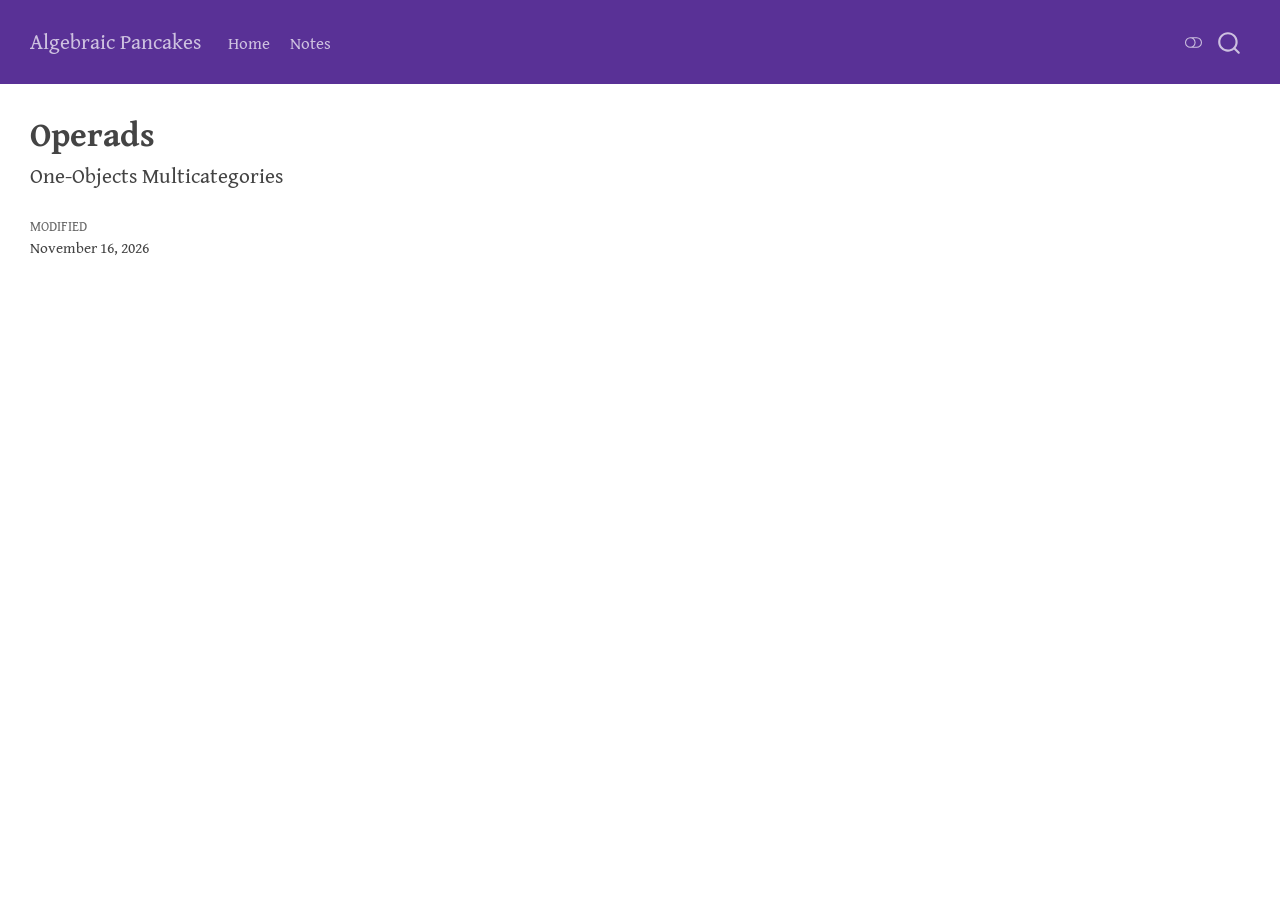
<file: notes/operads.html>
<!DOCTYPE html>
<html xmlns="http://www.w3.org/1999/xhtml" lang="en" xml:lang="en"><head>

<meta charset="utf-8">
<meta name="generator" content="quarto-1.11.9">

<meta name="viewport" content="width=device-width, initial-scale=1.0, user-scalable=yes">


<title>Operads – Algebraic Pancakes</title>
<style>
/* Default styles provided by pandoc.
** See https://pandoc.org/MANUAL.html#variables-for-html for config info.
*/
span.smallcaps{font-variant: small-caps;}
div.columns{display: flex; gap: 1.5em;}
div.column{flex: auto;}
@media screen {
div.columns{gap: min(4vw, 1.5em);}
div.column{overflow-x: auto;}
}
div.hanging-indent{margin-left: 1.5em; text-indent: -1.5em;}
ul.task-list{list-style: none;}
ul.task-list li input[type="checkbox"] {
  width: 0.8em;
  margin: 0 0.8em 0.2em -1em; /* quarto-specific, see https://github.com/quarto-dev/quarto-cli/issues/4556 */ 
  vertical-align: middle;
}
</style>


<script src="../site_libs/quarto-nav/quarto-nav.js"></script>
<script src="../site_libs/quarto-nav/headroom.min.js"></script>
<script src="../site_libs/clipboard/clipboard.min.js"></script>
<script src="../site_libs/quarto-search/autocomplete.umd.js"></script>
<script src="../site_libs/quarto-search/fuse.min.js"></script>
<script src="../site_libs/quarto-search/quarto-search.js"></script>
<meta name="quarto:offset" content="../">
<script src="../site_libs/quarto-html/quarto.js" type="module"></script>
<script src="../site_libs/quarto-html/tabsets/tabsets.js" type="module"></script>
<script src="../site_libs/quarto-html/scrollable-regions/scrollable-regions.js" type="module"></script>
<script src="../site_libs/quarto-html/popper.min.js"></script>
<script src="../site_libs/quarto-html/tippy.umd.min.js"></script>
<script src="../site_libs/quarto-html/anchor.min.js"></script>
<link href="../site_libs/quarto-html/tippy.css" rel="stylesheet">
<link href="../site_libs/quarto-html/quarto-syntax-highlighting-63b5708e65d6cd79cd7618c58d0c21e7.css" rel="stylesheet" class="quarto-color-scheme" id="quarto-text-highlighting-styles">
<link href="../site_libs/quarto-html/quarto-syntax-highlighting-dark-447e42e69aaa9833c0ba1b986f430b20.css" rel="stylesheet" class="quarto-color-scheme quarto-color-alternate" id="quarto-text-highlighting-styles">
<link href="../site_libs/quarto-html/quarto-syntax-highlighting-63b5708e65d6cd79cd7618c58d0c21e7.css" rel="stylesheet" class="quarto-color-scheme-extra" id="quarto-text-highlighting-styles">
<script src="../site_libs/bootstrap/bootstrap.min.js"></script>
<link href="../site_libs/bootstrap/bootstrap-icons.css" rel="stylesheet">
<link href="../site_libs/bootstrap/bootstrap-8e2241f73e5ea4fb0976467118c41f55.min.css" rel="stylesheet" append-hash="true" class="quarto-color-scheme" id="quarto-bootstrap" data-mode="light">
<link href="../site_libs/bootstrap/bootstrap-dark-ee933d40a230ee1133586fb7ae9e8214.min.css" rel="stylesheet" append-hash="true" class="quarto-color-scheme quarto-color-alternate" id="quarto-bootstrap" data-mode="dark">
<link href="../site_libs/bootstrap/bootstrap-8e2241f73e5ea4fb0976467118c41f55.min.css" rel="stylesheet" append-hash="true" class="quarto-color-scheme-extra" id="quarto-bootstrap" data-mode="light">
<script id="quarto-search-options" type="application/json">{
  "location": "navbar",
  "copy-button": false,
  "collapse-after": 3,
  "panel-placement": "end",
  "type": "overlay",
  "limit": 50,
  "keyboard-shortcut": [
    "f",
    "/",
    "s"
  ],
  "show-item-context": false,
  "language": {
    "search-no-results-text": "No results",
    "search-matching-documents-text": "matching documents",
    "search-copy-link-title": "Copy link to search",
    "search-hide-matches-text": "Hide additional matches",
    "search-more-match-text": "more match in this document",
    "search-more-matches-text": "more matches in this document",
    "search-clear-button-title": "Clear",
    "search-text-placeholder": "",
    "search-detached-cancel-button-title": "Cancel",
    "search-submit-button-title": "Submit",
    "search-label": "Search"
  }
}</script>
<style>html{ scroll-behavior: smooth; }</style>
<script>MathJax = { output: { font: 'mathjax-pagella' } };</script>


<link rel="stylesheet" href="../styles.css">
</head>

<body class="nav-fixed quarto-light"><a id="quarto-skip-link" class="visually-hidden-focusable" href="#quarto-document-content">Skip to main content</a><script id="quarto-html-before-body" type="application/javascript">
    const toggleBodyColorMode = (bsSheetEl) => {
      const mode = bsSheetEl.getAttribute("data-mode");
      const bodyEl = window.document.querySelector("body");
      if (mode === "dark") {
        bodyEl.classList.add("quarto-dark");
        bodyEl.classList.remove("quarto-light");
      } else {
        bodyEl.classList.add("quarto-light");
        bodyEl.classList.remove("quarto-dark");
      }
    }
    const toggleBodyColorPrimary = () => {
      const bsSheetEl = window.document.querySelector("link#quarto-bootstrap:not([rel=disabled-stylesheet])");
      if (bsSheetEl) {
        toggleBodyColorMode(bsSheetEl);
      }
    }
    const setColorSchemeToggle = (alternate) => {
      const toggles = window.document.querySelectorAll('.quarto-color-scheme-toggle');
      for (let i=0; i < toggles.length; i++) {
        const toggle = toggles[i];
        if (toggle) {
          toggle.setAttribute("aria-checked", alternate ? "true" : "false");
          if (alternate) {
            toggle.classList.add("alternate");
          } else {
            toggle.classList.remove("alternate");
          }
        }
      }
    };
    const toggleColorMode = (alternate) => {
      // Switch the stylesheets
      const primaryStylesheets = window.document.querySelectorAll('link.quarto-color-scheme:not(.quarto-color-alternate)');
      const alternateStylesheets = window.document.querySelectorAll('link.quarto-color-scheme.quarto-color-alternate');
      manageTransitions('#quarto-margin-sidebar .nav-link', false);
      if (alternate) {
        // note: dark is layered on light, we don't disable primary!
        enableStylesheet(alternateStylesheets);
        for (const sheetNode of alternateStylesheets) {
          if (sheetNode.id === "quarto-bootstrap") {
            toggleBodyColorMode(sheetNode);
          }
        }
      } else {
        disableStylesheet(alternateStylesheets);
        enableStylesheet(primaryStylesheets)
        toggleBodyColorPrimary();
      }
      manageTransitions('#quarto-margin-sidebar .nav-link', true);
      // Switch the toggles
      setColorSchemeToggle(alternate)
    }
    // Hack to workaround the fact that safari doesn't
    // properly recolor the scrollbar when toggling (#1455).
    // Not run on load: stylesheets are set before first paint there, and
    // scrolling would undo the scroll to a URL fragment (#14973).
    // The one pixel nudge keeps the reader where they were.
    const refreshSafariScrollbar = () => {
      if (navigator.userAgent.indexOf('Safari') > 0 && navigator.userAgent.indexOf('Chrome') == -1) {
        manageTransitions("body", false);
        const scrollY = window.scrollY;
        window.scrollTo(0, scrollY > 0 ? scrollY - 1 : 1);
        setTimeout(() => {
          window.scrollTo(0, scrollY);
          manageTransitions("body", true);
        }, 40);
      }
    }
    const disableStylesheet = (stylesheets) => {
      for (let i=0; i < stylesheets.length; i++) {
        const stylesheet = stylesheets[i];
        stylesheet.rel = 'disabled-stylesheet';
      }
    }
    const enableStylesheet = (stylesheets) => {
      for (let i=0; i < stylesheets.length; i++) {
        const stylesheet = stylesheets[i];
        if(stylesheet.rel !== 'stylesheet') { // for Chrome, which will still FOUC without this check
          stylesheet.rel = 'stylesheet';
        }
      }
    }
    const manageTransitions = (selector, allowTransitions) => {
      const els = window.document.querySelectorAll(selector);
      for (let i=0; i < els.length; i++) {
        const el = els[i];
        if (allowTransitions) {
          el.classList.remove('notransition');
        } else {
          el.classList.add('notransition');
        }
      }
    }
    const isFileUrl = () => {
      return window.location.protocol === 'file:';
    }
    const hasAlternateSentinel = () => {
      let styleSentinel = getColorSchemeSentinel();
      if (styleSentinel !== null) {
        return styleSentinel === "alternate";
      } else {
        return false;
      }
    }
    const setStyleSentinel = (alternate) => {
      const value = alternate ? "alternate" : "default";
      if (!isFileUrl()) {
        window.localStorage.setItem("quarto-color-scheme", value);
      } else {
        localAlternateSentinel = value;
      }
    }
    const getColorSchemeSentinel = () => {
      if (!isFileUrl()) {
        const storageValue = window.localStorage.getItem("quarto-color-scheme");
        return storageValue != null ? storageValue : localAlternateSentinel;
      } else {
        return localAlternateSentinel;
      }
    }
    const toggleGiscusIfUsed = (isAlternate, darkModeDefault) => {
      const baseTheme = document.querySelector('#giscus-base-theme')?.value ?? 'light';
      const alternateTheme = document.querySelector('#giscus-alt-theme')?.value ?? 'dark';
      let newTheme = '';
      if(authorPrefersDark) {
        newTheme = isAlternate ? baseTheme : alternateTheme;
      } else {
        newTheme = isAlternate ? alternateTheme : baseTheme;
      }
      const changeGiscusTheme = () => {
        // From: https://github.com/giscus/giscus/issues/336
        const sendMessage = (message) => {
          const iframe = document.querySelector('iframe.giscus-frame');
          if (!iframe) return;
          iframe.contentWindow.postMessage({ giscus: message }, 'https://giscus.app');
        }
        sendMessage({
          setConfig: {
            theme: newTheme
          }
        });
      }
      const isGiscussLoaded = window.document.querySelector('iframe.giscus-frame') !== null;
      if (isGiscussLoaded) {
        changeGiscusTheme();
      }
    };
    const authorPrefersDark = false;
    const darkModeDefault = authorPrefersDark;
      document.querySelector('link#quarto-text-highlighting-styles.quarto-color-scheme-extra').rel = 'disabled-stylesheet';
      document.querySelector('link#quarto-bootstrap.quarto-color-scheme-extra').rel = 'disabled-stylesheet';
    let localAlternateSentinel = darkModeDefault ? 'alternate' : 'default';
    // Dark / light mode switch
    window.quartoToggleColorScheme = () => {
      // Read the current dark / light value
      let toAlternate = !hasAlternateSentinel();
      toggleColorMode(toAlternate);
      refreshSafariScrollbar();
      setStyleSentinel(toAlternate);
      toggleGiscusIfUsed(toAlternate, darkModeDefault);
      window.dispatchEvent(new Event('resize'));
    };
    // Switch to dark mode if need be
    if (hasAlternateSentinel()) {
      toggleColorMode(true);
    } else {
      toggleColorMode(false);
    }
  </script>

<div id="quarto-search-results"></div>
  <header id="quarto-header" class="headroom fixed-top">
    <nav class="navbar navbar-expand-lg " data-bs-theme="dark" aria-label="Site">
      <div class="navbar-container container-fluid">
      <div class="navbar-brand-container mx-auto">
    <a class="navbar-brand" href="../index.html">
    <span class="navbar-title">Algebraic Pancakes</span>
    </a>
  </div>
          <button class="navbar-toggler" type="button" data-bs-toggle="collapse" data-bs-target="#navbarCollapse" aria-controls="navbarCollapse" aria-expanded="false" aria-label="Toggle navigation" onclick="if (window.quartoToggleHeadroom) { window.quartoToggleHeadroom(); }">
  <span class="navbar-toggler-icon"></span>
</button>
          <div class="collapse navbar-collapse" id="navbarCollapse">
            <ul class="navbar-nav navbar-nav-scroll me-auto">
  <li class="nav-item">
    <a class="nav-link" href="../index.html"> 
<span class="menu-text">Home</span></a>
  </li>  
  <li class="nav-item">
    <a class="nav-link" href="../notes/index.html"> 
<span class="menu-text">Notes</span></a>
  </li>  
</ul>
          </div> <!-- /navcollapse -->
            <div class="quarto-navbar-tools">
  <button type="button" role="switch" aria-checked="false" class="quarto-color-scheme-toggle quarto-navigation-tool  px-1" onclick="window.quartoToggleColorScheme(); return false;" title="Toggle dark mode" aria-label="Toggle dark mode"><i class="bi"></i></button>
</div>
            <div id="quarto-search" class="" title="Search"></div>
      </div> <!-- /container-fluid -->
    </nav>
</header>
<!-- content -->
<div id="quarto-content" class="quarto-container page-columns page-rows-contents page-layout-full page-navbar">
<!-- sidebar -->
<!-- margin-sidebar -->
    <div id="quarto-margin-sidebar" class="sidebar margin-sidebar zindex-bottom">
        
    </div>
<!-- main -->
<main class="content column-page" id="quarto-document-content" tabindex="-1">


<header id="title-block-header" class="quarto-title-block default">
<div class="quarto-title">
<h1 class="title">Operads</h1>
<p class="subtitle lead">One-Objects Multicategories</p>
</div>



<div class="quarto-title-meta column-page">

    
  
    <div>
    <div class="quarto-title-meta-heading">Modified</div>
    <div class="quarto-title-meta-contents">
      <p class="date-modified">November 16, 2026</p>
    </div>
  </div>
    
  </div>
  


</header>





</main> <!-- /main -->
<script id="quarto-html-after-body" type="application/javascript">
  window.document.addEventListener("DOMContentLoaded", function (event) {
    // Ensure there is a toggle, if there isn't float one in the top right
    if (window.document.querySelector('.quarto-color-scheme-toggle') === null) {
      const toggle = window.document.createElement('button');
      toggle.type = "button";
      toggle.setAttribute("role", "switch");
      toggle.setAttribute("aria-checked", "false");
      toggle.classList.add('top-right');
      toggle.classList.add('quarto-color-scheme-toggle');
      toggle.setAttribute("aria-label", "Toggle dark mode");
      toggle.onclick = function() { try { window.quartoToggleColorScheme(); } catch {} return false; };
      const i = window.document.createElement("i");
      i.classList.add('bi');
      toggle.appendChild(i);
      // Put the toggle in a landmark of its own, so that landmark navigation
      // can reach it.
      //
      // The container is always a fresh direct child of body, and the toggle is
      // never moved into page furniture that the theme or the author controls.
      // The toggle is positioned against the page, so any ancestor that
      // establishes a containing block captures it: a positioned element or a
      // grid for position: absolute, and transform, filter, will-change or
      // contain for position: fixed. A direct child of body has none of these
      // to inherit, and the shift when one appears is silent and visual.
      //
      // ARIA says a document should have at most one banner, and axe reports a
      // duplicate whether or not the banners carry distinct labels. So use a
      // header when the page has no banner yet, and a named region otherwise.
      //
      // A header is a banner wherever it sits, unless it is inside sectioning
      // content, so this cannot just look at the children of body: a custom
      // page layout wraps the title block header in a plain div. An explicit
      // role="banner" always counts.
      const sectioning = 'article, aside, main, nav, section, [role="article"], [role="complementary"], [role="main"], [role="navigation"], [role="region"]';
      const hasBanner = Array.from(
        window.document.querySelectorAll('header:not([role]), [role="banner"]')
      ).some(function(el) {
        return el.hasAttribute("role") || el.closest(sectioning) === null;
      });
      const container = window.document.createElement(hasBanner ? "div" : "header");
      if (hasBanner) {
        container.setAttribute("role", "region");
        container.setAttribute("aria-label", "Toggle dark mode");
      }
      container.classList.add('quarto-color-scheme-toggle-container');
      container.appendChild(toggle);
      window.document.body.appendChild(container);
    }
    setColorSchemeToggle(hasAlternateSentinel())
    const icon = "";
    const anchorJS = new window.AnchorJS();
    anchorJS.options = {
      placement: 'right',
      icon: icon
    };
    anchorJS.add('.anchored');
    const isCodeAnnotation = (el) => {
      for (const clz of el.classList) {
        if (clz.startsWith('code-annotation-')) {                     
          return true;
        }
      }
      return false;
    }
    const onCopySuccess = function(e) {
      // button target
      const button = e.trigger;
      // don't keep focus
      button.blur();
      // flash "checked"
      button.classList.add('code-copy-button-checked');
      var currentTitle = button.getAttribute("title");
      button.setAttribute("title", "Copied!");
      let tooltip;
      if (window.bootstrap) {
        button.setAttribute("data-bs-toggle", "tooltip");
        button.setAttribute("data-bs-placement", "left");
        button.setAttribute("data-bs-title", "Copied!");
        tooltip = new bootstrap.Tooltip(button, 
          { trigger: "manual", 
            customClass: "code-copy-button-tooltip",
            offset: [0, -8]});
        tooltip.show();    
      }
      setTimeout(function() {
        if (tooltip) {
          tooltip.hide();
          button.removeAttribute("data-bs-title");
          button.removeAttribute("data-bs-toggle");
          button.removeAttribute("data-bs-placement");
        }
        button.setAttribute("title", currentTitle);
        button.classList.remove('code-copy-button-checked');
      }, 1000);
      // clear code selection
      e.clearSelection();
    }
    const getTextToCopy = function(trigger) {
      const outerScaffold = trigger.parentElement.cloneNode(true);
      const codeEl = outerScaffold.querySelector('code');
      for (const childEl of codeEl.children) {
        if (isCodeAnnotation(childEl)) {
          childEl.remove();
        }
      }
      return codeEl.innerText;
    }
    const clipboard = new window.ClipboardJS('.code-copy-button:not([data-in-quarto-modal])', {
      text: getTextToCopy
    });
    clipboard.on('success', onCopySuccess);
    if (window.document.getElementById('quarto-embedded-source-code-modal')) {
      const clipboardModal = new window.ClipboardJS('.code-copy-button[data-in-quarto-modal]', {
        text: getTextToCopy,
        container: window.document.getElementById('quarto-embedded-source-code-modal')
      });
      clipboardModal.on('success', onCopySuccess);
    }
      var localhostRegex = new RegExp(/^(?:http|https):\/\/localhost\:?[0-9]*\//);
      var mailtoRegex = new RegExp(/^mailto:/);
        var filterRegex = new RegExp("https:\/\/Algebraic-Pancakes\.github\.io\/");
      var isInternal = (href) => {
          return filterRegex.test(href) || localhostRegex.test(href) || mailtoRegex.test(href);
      }
      // Inspect non-navigation links and adorn them if external
      window.quartoDecorateExternalLinks = function (root) {
     var links = (root || window.document).querySelectorAll('a[href]:not(.nav-link):not(.navbar-brand):not(.toc-action):not(.sidebar-link):not(.sidebar-item-toggle):not(.pagination-link):not(.no-external):not([aria-hidden]):not(.dropdown-item):not(.quarto-navigation-tool):not(.about-link)');
      for (var i=0; i<links.length; i++) {
        const link = links[i];
        if (!isInternal(link.href)) {
          // undo the damage that might have been done by quarto-nav.js in the case of
          // links that we want to consider external
          if (link.dataset.originalHref !== undefined) {
            link.href = link.dataset.originalHref;
          }
          if (!link.classList.contains('no-external-icon')) {
          }
        }
      }
      };
      window.quartoDecorateExternalLinks(window.document);
    // Esc closes the popup (WCAG 1.4.13) and focus leaving both trigger and
    // popup closes it (WCAG 2.4.11); tippy handles neither for interactive popups.
    const hideOnEscAndFocusOut = {
      name: 'hideOnEscAndFocusOut',
      defaultValue: true,
      fn(instance) {
        const dismiss = () => {
          // A show scheduled by the trigger delay would otherwise reopen it
          instance.clearDelayTimeouts();
          instance.hide();
        };
        const onKeyDown = (event) => {
          if (event.key !== 'Escape') {
            return;
          }
          // Keep Esc from also reaching page handlers (e.g. reveal.js overview),
          // except an open reveal.js slide menu, which Esc should close too.
          // The menu handles keys only when its keyboard option is on.
          const menuHandlesEsc = window.Reveal?.getPlugin?.('menu')?.isOpen() &&
            window.Reveal.getConfig().menu?.keyboard !== false;
          if (!menuHandlesEsc) {
            event.stopPropagation();
          }
          if (instance.popper.contains(window.document.activeElement)) {
            // Disabled while refocusing so the focus trigger does not reopen it
            instance.disable();
            instance.reference.focus();
            instance.enable();
          }
          dismiss();
        };
        const onFocusOut = (event) => {
          const target = event.relatedTarget;
          if (target && !instance.reference.contains(target) &&
              !instance.popper.contains(target)) {
            dismiss();
          }
        };
        // On the trigger too: a click trigger (code-annotations: select) has no
        // blur handling. Attached for the instance's lifetime so leaving the
        // trigger also cancels a show still pending on the trigger delay.
        instance.reference.addEventListener('focusout', onFocusOut);
        return {
          onShow() {
            window.document.addEventListener('keydown', onKeyDown, true);
            instance.popper.addEventListener('focusout', onFocusOut);
          },
          onHide() {
            window.document.removeEventListener('keydown', onKeyDown, true);
            instance.popper.removeEventListener('focusout', onFocusOut);
          },
          onDestroy() {
            instance.reference.removeEventListener('focusout', onFocusOut);
          },
        };
      },
    };
    function tippyHover(el, contentFn, onTriggerFn, onUntriggerFn) {
      const config = {
        allowHTML: true,
        maxWidth: 500,
        delay: 100,
        arrow: false,
        appendTo: function(el) {
            return el.parentElement;
        },
        interactive: true,
        interactiveBorder: 10,
        theme: 'quarto',
        placement: 'bottom-start',
        plugins: [hideOnEscAndFocusOut],
      };
      if (contentFn) {
        config.content = contentFn;
      }
      if (onTriggerFn) {
        config.onTrigger = onTriggerFn;
      }
      if (onUntriggerFn) {
        config.onUntrigger = onUntriggerFn;
      }
      window.tippy(el, config); 
    }
    const noterefs = window.document.querySelectorAll('a[role="doc-noteref"]');
    for (var i=0; i<noterefs.length; i++) {
      const ref = noterefs[i];
      tippyHover(ref, function() {
        // use id or data attribute instead here
        let href = ref.getAttribute('data-footnote-href') || ref.getAttribute('href');
        try { href = new URL(href).hash; } catch {}
        const id = href.replace(/^#\/?/, "");
        const note = window.document.getElementById(id);
        if (note) {
          return note.innerHTML;
        } else {
          return "";
        }
      });
    }
    const xrefs = window.document.querySelectorAll('a.quarto-xref');
    const processXRef = (id, note) => {
      // Strip column container classes
      const stripColumnClz = (el) => {
        el.classList.remove("page-full", "page-columns");
        if (el.children) {
          for (const child of el.children) {
            stripColumnClz(child);
          }
        }
      }
      stripColumnClz(note)
      if (id === null || id.startsWith('sec-')) {
        // Special case sections, only their first couple elements
        const container = document.createElement("div");
        if (note.children && note.children.length > 2) {
          container.appendChild(note.children[0].cloneNode(true));
          for (let i = 1; i < note.children.length; i++) {
            const child = note.children[i];
            if (child.tagName === "P" && child.innerText === "") {
              continue;
            } else {
              container.appendChild(child.cloneNode(true));
              break;
            }
          }
          if (window.Quarto?.typesetMath) {
            window.Quarto.typesetMath(container);
          }
          return container.innerHTML
        } else {
          if (window.Quarto?.typesetMath) {
            window.Quarto.typesetMath(note);
          }
          return note.innerHTML;
        }
      } else {
        // Remove any anchor links if they are present
        const anchorLink = note.querySelector('a.anchorjs-link');
        if (anchorLink) {
          anchorLink.remove();
        }
        if (window.Quarto?.typesetMath) {
          window.Quarto.typesetMath(note);
        }
        if (note.classList.contains("callout")) {
          return note.outerHTML;
        } else {
          return note.innerHTML;
        }
      }
    }
    for (var i=0; i<xrefs.length; i++) {
      const xref = xrefs[i];
      tippyHover(xref, undefined, function(instance) {
        instance.disable();
        let url = xref.getAttribute('href');
        let hash = undefined; 
        if (url.startsWith('#')) {
          hash = url;
        } else {
          try { hash = new URL(url).hash; } catch {}
        }
        if (hash) {
          const id = hash.replace(/^#\/?/, "");
          const note = window.document.getElementById(id);
          if (note !== null) {
            try {
              const html = processXRef(id, note.cloneNode(true));
              instance.setContent(html);
            } finally {
              instance.enable();
              instance.show();
            }
          } else {
            // See if we can fetch this
            fetch(url.split('#')[0])
            .then(res => res.text())
            .then(html => {
              const parser = new DOMParser();
              const htmlDoc = parser.parseFromString(html, "text/html");
              const note = htmlDoc.getElementById(id);
              if (note !== null) {
                const html = processXRef(id, note);
                instance.setContent(html);
              } 
            }).finally(() => {
              instance.enable();
              instance.show();
            });
          }
        } else {
          // See if we can fetch a full url (with no hash to target)
          // This is a special case and we should probably do some content thinning / targeting
          fetch(url)
          .then(res => res.text())
          .then(html => {
            const parser = new DOMParser();
            const htmlDoc = parser.parseFromString(html, "text/html");
            const note = htmlDoc.querySelector('main.content');
            if (note !== null) {
              // This should only happen for chapter cross references
              // (since there is no id in the URL)
              // remove the first header
              if (note.children.length > 0 && note.children[0].tagName === "HEADER") {
                note.children[0].remove();
              }
              const html = processXRef(null, note);
              instance.setContent(html);
            } 
          }).finally(() => {
            instance.enable();
            instance.show();
          });
        }
      }, function(instance) {
      });
    }
        let selectedAnnoteEl;
        const selectorForAnnotation = ( cell, annotation) => {
          let cellAttr = 'data-code-cell="' + cell + '"';
          let lineAttr = 'data-code-annotation="' +  annotation + '"';
          const selector = 'span[' + cellAttr + '][' + lineAttr + ']';
          return selector;
        }
        const selectCodeLines = (annoteEl) => {
          const doc = window.document;
          const targetCell = annoteEl.getAttribute("data-target-cell");
          const targetAnnotation = annoteEl.getAttribute("data-target-annotation");
          const annoteSpan = window.document.querySelector(selectorForAnnotation(targetCell, targetAnnotation));
          const lines = annoteSpan.getAttribute("data-code-lines").split(",");
          const lineIds = lines.map((line) => {
            return targetCell + "-" + line;
          })
          // Each band is positioned against its own containing block, which is
          // not the offsetParent of the lines, so place it from client rects.
          const placeBand = (band, firstEl, lastEl, codeBlock) => {
            const container = band.offsetParent;
            if (container === null) {
              return;
            }
            const containerRect = container.getBoundingClientRect();
            // Reveal.js scales slides with a transform, so convert client
            // pixels back to the CSS pixels of the container.
            const scale = containerRect.height / container.offsetHeight || 1;
            const firstRect = firstEl.getBoundingClientRect();
            const lastRect = lastEl.getBoundingClientRect();
            const top = (firstRect.top - containerRect.top) / scale - container.clientTop + container.scrollTop;
            const height = (lastRect.bottom - firstRect.top) / scale;
            band.style.top = top - 2 + "px";
            band.style.height = height + 4 + "px";
            if (codeBlock) {
              // Without the copy button wrapper, the containing block is wider
              // than the code block, so span the code block explicitly.
              const blockRect = codeBlock.getBoundingClientRect();
              band.style.left = (blockRect.left - containerRect.left) / scale - container.clientLeft + container.scrollLeft + "px";
              band.style.width = blockRect.width / scale + "px";
            }
          };
          if (lineIds.length > 0) {
            const el = window.document.getElementById(lineIds[0]);
            const lastEl = window.document.getElementById(lineIds[lineIds.length - 1]);
            const parent = el.parentElement.parentElement;
            // cook up a div (if necessary) and position it
            let div = window.document.getElementById("code-annotation-line-highlight");
            if (div === null) {
              div = window.document.createElement("div");
              div.setAttribute("id", "code-annotation-line-highlight");
              div.style.position = 'absolute';
              parent.appendChild(div);
            }
            placeBand(div, el, lastEl, parent.closest("div.sourceCode") || parent);
            let gutterDiv = window.document.getElementById("code-annotation-line-highlight-gutter");
            if (gutterDiv === null) {
              gutterDiv = window.document.createElement("div");
              gutterDiv.setAttribute("id", "code-annotation-line-highlight-gutter");
              gutterDiv.style.position = 'absolute';
              const codeCell = window.document.getElementById(targetCell);
              const gutter = codeCell.querySelector('.code-annotation-gutter');
              gutter.appendChild(gutterDiv);
            }
            placeBand(gutterDiv, el, lastEl);
            selectedAnnoteEl = annoteEl;
          }
        };
        const unselectCodeLines = () => {
          const elementsIds = ["code-annotation-line-highlight", "code-annotation-line-highlight-gutter"];
          elementsIds.forEach((elId) => {
            const div = window.document.getElementById(elId);
            if (div) {
              div.remove();
            }
          });
          selectedAnnoteEl = undefined;
        };
          // Handle positioning of the toggle
      window.addEventListener(
        "resize",
        throttle(() => {
          elRect = undefined;
          if (selectedAnnoteEl) {
            selectCodeLines(selectedAnnoteEl);
          }
        }, 10)
      );
      function throttle(fn, ms) {
      let throttle = false;
      let timer;
        return (...args) => {
          if(!throttle) { // first call gets through
              fn.apply(this, args);
              throttle = true;
          } else { // all the others get throttled
              if(timer) clearTimeout(timer); // cancel #2
              timer = setTimeout(() => {
                fn.apply(this, args);
                timer = throttle = false;
              }, ms);
          }
        };
      }
        // Attach click handler to the DT
        const annoteDls = window.document.querySelectorAll('dt[data-target-cell]');
        for (const annoteDlNode of annoteDls) {
          annoteDlNode.addEventListener('click', (event) => {
            const clickedEl = event.target;
            if (clickedEl !== selectedAnnoteEl) {
              unselectCodeLines();
              const activeEl = window.document.querySelector('dt[data-target-cell].code-annotation-active');
              if (activeEl) {
                activeEl.classList.remove('code-annotation-active');
              }
              selectCodeLines(clickedEl);
              clickedEl.classList.add('code-annotation-active');
            } else {
              // Unselect the line
              unselectCodeLines();
              clickedEl.classList.remove('code-annotation-active');
            }
          });
        }
    const findCites = (el) => {
      const parentEl = el.parentElement;
      if (parentEl) {
        const cites = parentEl.dataset.cites;
        if (cites) {
          return {
            el,
            cites: cites.split(' ')
          };
        } else {
          return findCites(el.parentElement)
        }
      } else {
        return undefined;
      }
    };
    var bibliorefs = window.document.querySelectorAll('a[role="doc-biblioref"]');
    for (var i=0; i<bibliorefs.length; i++) {
      const ref = bibliorefs[i];
      const citeInfo = findCites(ref);
      if (citeInfo) {
        tippyHover(citeInfo.el, function() {
          var popup = window.document.createElement('div');
          citeInfo.cites.forEach(function(cite) {
            var citeDiv = window.document.createElement('div');
            citeDiv.classList.add('hanging-indent');
            citeDiv.classList.add('csl-entry');
            var biblioDiv = window.document.getElementById('ref-' + cite);
            if (biblioDiv) {
              citeDiv.innerHTML = biblioDiv.innerHTML;
            }
            popup.appendChild(citeDiv);
          });
          return popup.innerHTML;
        });
      }
    }
  });
  </script>
  <script type="application/javascript">
  window.quartoScrollableRegionsLabels = {"code":"Scrollable code","output":"Scrollable output"};
  </script>
</div> <!-- /content -->




<script src="../site_libs/quarto-html/zenscroll-min.js"></script>
</body></html>
</file>
<file: site_libs/quarto-html/tippy.css>
.tippy-box[data-animation=fade][data-state=hidden]{opacity:0}[data-tippy-root]{max-width:calc(100vw - 10px)}.tippy-box{position:relative;background-color:#333;color:#fff;border-radius:4px;font-size:14px;line-height:1.4;white-space:normal;outline:0;transition-property:transform,visibility,opacity}.tippy-box[data-placement^=top]>.tippy-arrow{bottom:0}.tippy-box[data-placement^=top]>.tippy-arrow:before{bottom:-7px;left:0;border-width:8px 8px 0;border-top-color:initial;transform-origin:center top}.tippy-box[data-placement^=bottom]>.tippy-arrow{top:0}.tippy-box[data-placement^=bottom]>.tippy-arrow:before{top:-7px;left:0;border-width:0 8px 8px;border-bottom-color:initial;transform-origin:center bottom}.tippy-box[data-placement^=left]>.tippy-arrow{right:0}.tippy-box[data-placement^=left]>.tippy-arrow:before{border-width:8px 0 8px 8px;border-left-color:initial;right:-7px;transform-origin:center left}.tippy-box[data-placement^=right]>.tippy-arrow{left:0}.tippy-box[data-placement^=right]>.tippy-arrow:before{left:-7px;border-width:8px 8px 8px 0;border-right-color:initial;transform-origin:center right}.tippy-box[data-inertia][data-state=visible]{transition-timing-function:cubic-bezier(.54,1.5,.38,1.11)}.tippy-arrow{width:16px;height:16px;color:#333}.tippy-arrow:before{content:"";position:absolute;border-color:transparent;border-style:solid}.tippy-content{position:relative;padding:5px 9px;z-index:1}
</file>
<file: site_libs/quarto-html/quarto-syntax-highlighting-63b5708e65d6cd79cd7618c58d0c21e7.css>
/* quarto syntax highlight colors */
:root {
  --quarto-hl-ot-color: #003B4F;
  --quarto-hl-at-color: #657422;
  --quarto-hl-ss-color: #20794D;
  --quarto-hl-an-color: #5E5E5E;
  --quarto-hl-fu-color: #4758AB;
  --quarto-hl-st-color: #20794D;
  --quarto-hl-cf-color: #003B4F;
  --quarto-hl-op-color: #5E5E5E;
  --quarto-hl-er-color: #AD0000;
  --quarto-hl-bn-color: #AD0000;
  --quarto-hl-al-color: #AD0000;
  --quarto-hl-va-color: #111111;
  --quarto-hl-bu-color: inherit;
  --quarto-hl-ex-color: inherit;
  --quarto-hl-pp-color: #AD0000;
  --quarto-hl-in-color: #5E5E5E;
  --quarto-hl-vs-color: #20794D;
  --quarto-hl-wa-color: #5E5E5E;
  --quarto-hl-do-color: #5E5E5E;
  --quarto-hl-im-color: #00769E;
  --quarto-hl-ch-color: #20794D;
  --quarto-hl-dt-color: #AD0000;
  --quarto-hl-fl-color: #AD0000;
  --quarto-hl-co-color: #5E5E5E;
  --quarto-hl-cv-color: #5E5E5E;
  --quarto-hl-cn-color: #8f5902;
  --quarto-hl-sc-color: #5E5E5E;
  --quarto-hl-dv-color: #AD0000;
  --quarto-hl-kw-color: #003B4F;
}

/* other quarto variables */
:root {
  --quarto-font-monospace: SFMono-Regular, Menlo, Monaco, Consolas, "Liberation Mono", "Courier New", monospace;
}

/* syntax highlight based on Pandoc's rules */
pre > code.sourceCode > span {
  color: #003B4F;
}

code.sourceCode > span {
  color: #003B4F;
}

div.sourceCode,
div.sourceCode pre.sourceCode {
  color: #003B4F;
}

/* Normal */
code span {
  color: #003B4F;
}

/* Alert */
code span.al {
  color: #AD0000;
  font-style: inherit;
}

/* Annotation */
code span.an {
  color: #5E5E5E;
  font-style: inherit;
}

/* Attribute */
code span.at {
  color: #657422;
  font-style: inherit;
}

/* BaseN */
code span.bn {
  color: #AD0000;
  font-style: inherit;
}

/* BuiltIn */
code span.bu {
  font-style: inherit;
}

/* ControlFlow */
code span.cf {
  color: #003B4F;
  font-weight: bold;
  font-style: inherit;
}

/* Char */
code span.ch {
  color: #20794D;
  font-style: inherit;
}

/* Constant */
code span.cn {
  color: #8f5902;
  font-style: inherit;
}

/* Comment */
code span.co {
  color: #5E5E5E;
  font-style: inherit;
}

/* CommentVar */
code span.cv {
  color: #5E5E5E;
  font-style: italic;
}

/* Documentation */
code span.do {
  color: #5E5E5E;
  font-style: italic;
}

/* DataType */
code span.dt {
  color: #AD0000;
  font-style: inherit;
}

/* DecVal */
code span.dv {
  color: #AD0000;
  font-style: inherit;
}

/* Error */
code span.er {
  color: #AD0000;
  font-style: inherit;
}

/* Extension */
code span.ex {
  font-style: inherit;
}

/* Float */
code span.fl {
  color: #AD0000;
  font-style: inherit;
}

/* Function */
code span.fu {
  color: #4758AB;
  font-style: inherit;
}

/* Import */
code span.im {
  color: #00769E;
  font-style: inherit;
}

/* Information */
code span.in {
  color: #5E5E5E;
  font-style: inherit;
}

/* Keyword */
code span.kw {
  color: #003B4F;
  font-weight: bold;
  font-style: inherit;
}

/* Operator */
code span.op {
  color: #5E5E5E;
  font-style: inherit;
}

/* Other */
code span.ot {
  color: #003B4F;
  font-style: inherit;
}

/* Preprocessor */
code span.pp {
  color: #AD0000;
  font-style: inherit;
}

/* SpecialChar */
code span.sc {
  color: #5E5E5E;
  font-style: inherit;
}

/* SpecialString */
code span.ss {
  color: #20794D;
  font-style: inherit;
}

/* String */
code span.st {
  color: #20794D;
  font-style: inherit;
}

/* Variable */
code span.va {
  color: #111111;
  font-style: inherit;
}

/* VerbatimString */
code span.vs {
  color: #20794D;
  font-style: inherit;
}

/* Warning */
code span.wa {
  color: #5E5E5E;
  font-style: italic;
}

.prevent-inlining {
  content: "</";
}

/*# sourceMappingURL=054cc16b9e9817627be6994582d2ffb5.css.map */
</file>
<file: site_libs/quarto-html/quarto-syntax-highlighting-dark-447e42e69aaa9833c0ba1b986f430b20.css>
/* quarto syntax highlight colors */
:root {
  --quarto-hl-al-color: #f07178;
  --quarto-hl-an-color: #d4d0ab;
  --quarto-hl-at-color: #00e0e0;
  --quarto-hl-bn-color: #d4d0ab;
  --quarto-hl-bu-color: #abe338;
  --quarto-hl-ch-color: #abe338;
  --quarto-hl-co-color: #f8f8f2;
  --quarto-hl-cv-color: #ffd700;
  --quarto-hl-cn-color: #ffd700;
  --quarto-hl-cf-color: #ffa07a;
  --quarto-hl-dt-color: #ffa07a;
  --quarto-hl-dv-color: #d4d0ab;
  --quarto-hl-do-color: #f8f8f2;
  --quarto-hl-er-color: #f07178;
  --quarto-hl-ex-color: #00e0e0;
  --quarto-hl-fl-color: #d4d0ab;
  --quarto-hl-fu-color: #ffa07a;
  --quarto-hl-im-color: #abe338;
  --quarto-hl-in-color: #d4d0ab;
  --quarto-hl-kw-color: #ffa07a;
  --quarto-hl-op-color: #ffa07a;
  --quarto-hl-ot-color: #00e0e0;
  --quarto-hl-pp-color: #dcc6e0;
  --quarto-hl-re-color: #00e0e0;
  --quarto-hl-sc-color: #abe338;
  --quarto-hl-ss-color: #abe338;
  --quarto-hl-st-color: #abe338;
  --quarto-hl-va-color: #00e0e0;
  --quarto-hl-vs-color: #abe338;
  --quarto-hl-wa-color: #dcc6e0;
}

/* other quarto variables */
:root {
  --quarto-font-monospace: SFMono-Regular, Menlo, Monaco, Consolas, "Liberation Mono", "Courier New", monospace;
}

/* syntax highlight based on Pandoc's rules */
pre > code.sourceCode > span {
  color: #f8f8f2;
}

code.sourceCode > span {
  color: #f8f8f2;
}

div.sourceCode,
div.sourceCode pre.sourceCode {
  color: #f8f8f2;
}

/* Normal */
code span {
  color: #f8f8f2;
}

/* Alert */
code span.al {
  color: #f07178;
}

/* Annotation */
code span.an {
  color: #d4d0ab;
}

/* Attribute */
code span.at {
  color: #00e0e0;
}

/* BaseN */
code span.bn {
  color: #d4d0ab;
}

/* BuiltIn */
code span.bu {
  color: #abe338;
}

/* ControlFlow */
code span.cf {
  font-weight: bold;
  color: #ffa07a;
}

/* Char */
code span.ch {
  color: #abe338;
}

/* Constant */
code span.cn {
  color: #ffd700;
}

/* Comment */
code span.co {
  font-style: italic;
  color: #f8f8f2;
}

/* CommentVar */
code span.cv {
  color: #ffd700;
}

/* Documentation */
code span.do {
  color: #f8f8f2;
}

/* DataType */
code span.dt {
  color: #ffa07a;
}

/* DecVal */
code span.dv {
  color: #d4d0ab;
}

/* Error */
code span.er {
  color: #f07178;
  text-decoration: underline;
}

/* Extension */
code span.ex {
  font-weight: bold;
  color: #00e0e0;
}

/* Float */
code span.fl {
  color: #d4d0ab;
}

/* Function */
code span.fu {
  color: #ffa07a;
}

/* Import */
code span.im {
  color: #abe338;
}

/* Information */
code span.in {
  color: #d4d0ab;
}

/* Keyword */
code span.kw {
  font-weight: bold;
  color: #ffa07a;
}

/* Operator */
code span.op {
  color: #ffa07a;
}

/* Other */
code span.ot {
  color: #00e0e0;
}

/* Preprocessor */
code span.pp {
  color: #dcc6e0;
}

/* RegionMarker */
code span.re {
  background-color: #f8f8f2;
  color: #00e0e0;
}

/* SpecialChar */
code span.sc {
  color: #abe338;
}

/* SpecialString */
code span.ss {
  color: #abe338;
}

/* String */
code span.st {
  color: #abe338;
}

/* Variable */
code span.va {
  color: #00e0e0;
}

/* VerbatimString */
code span.vs {
  color: #abe338;
}

/* Warning */
code span.wa {
  color: #dcc6e0;
}

.prevent-inlining {
  content: "</";
}

/*# sourceMappingURL=be8e1111c2b710f7c3a4926ffa2967aa.css.map */
</file>
<file: styles.css>
/* css styles */
</file>
